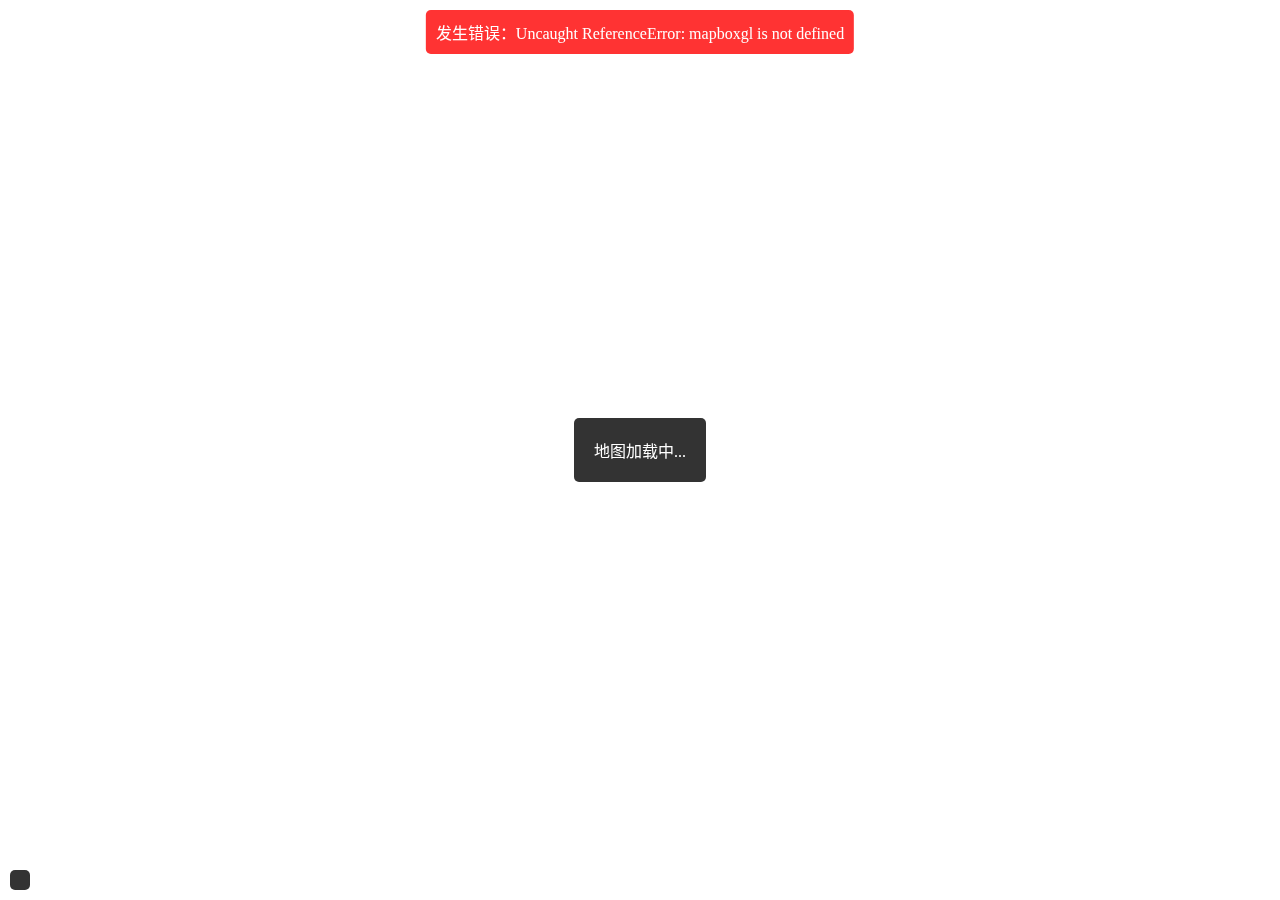
<file: 元/index.html>
<!DOCTYPE html>
<html lang="zh-CN">
<head>
    <meta charset="UTF-8">
    <meta name="viewport" content="width=device-width, initial-scale=1.0">
    <meta http-equiv="Content-Security-Policy" content="
        default-src 'self';
        script-src 'self' 'unsafe-inline' 'unsafe-eval' https://api.mapbox.com https://*.mapbox.com https://cdnjs.cloudflare.com;
        style-src 'self' 'unsafe-inline' https://api.mapbox.com https://*.mapbox.com https://cdnjs.cloudflare.com;
        img-src 'self' data: blob: https://*.mapbox.com https://api.mapbox.com https://cdnjs.cloudflare.com;
        connect-src 'self' https://*.mapbox.com https://api.mapbox.com https://events.mapbox.com wss://*.mapbox.com https://cdnjs.cloudflare.com;
        worker-src 'self' blob:;
        child-src 'self' blob:;
        frame-src 'self';
        font-src 'self' data: https://cdnjs.cloudflare.com;
    ">
    <meta http-equiv="X-Content-Type-Options" content="nosniff">
    <meta http-equiv="Cache-Control" content="no-cache, no-store, must-revalidate">
    <meta http-equiv="Pragma" content="no-cache">
    <meta http-equiv="Expires" content="0">
    <title>元朝地图 - 金陵诗歌网</title>
    <script src="https://api.mapbox.com/mapbox-gl-js/v3.12.0/mapbox-gl.js"></script>
    <link href="https://api.mapbox.com/mapbox-gl-js/v3.12.0/mapbox-gl.css" rel="stylesheet" />
    <link href="style.css" rel="stylesheet" />
</head>
<body>
    <div id="map"></div>
    <div id="loading">地图加载中...</div>
    <div id="error"></div>
    <div id="debug"></div>

    <script>
        // 定义地图特定的配置
        window.mapStyle = 'mapbox://styles/mv31n8/cmaz0qhfy006w01sw887p4gdc';
        window.mapLocations = [
            {
                name: "集庆路",
                coordinates: [118.7969, 32.0587],
                description: "元朝时期的集庆路治所，是重要的政治、文化中心"
            },
            {
                name: "江南行省",
                coordinates: [118.7867, 32.0487],
                description: "元朝时期的重要行政机构所在地"
            },
            {
                name: "科举考场",
                coordinates: [118.7767, 32.0287],
                description: "元朝时期的重要考试场所，文人雅士在此参加科举考试"
            }
        ];
    </script>
    <script src="script.js"></script>
</body>
</html>
</file>
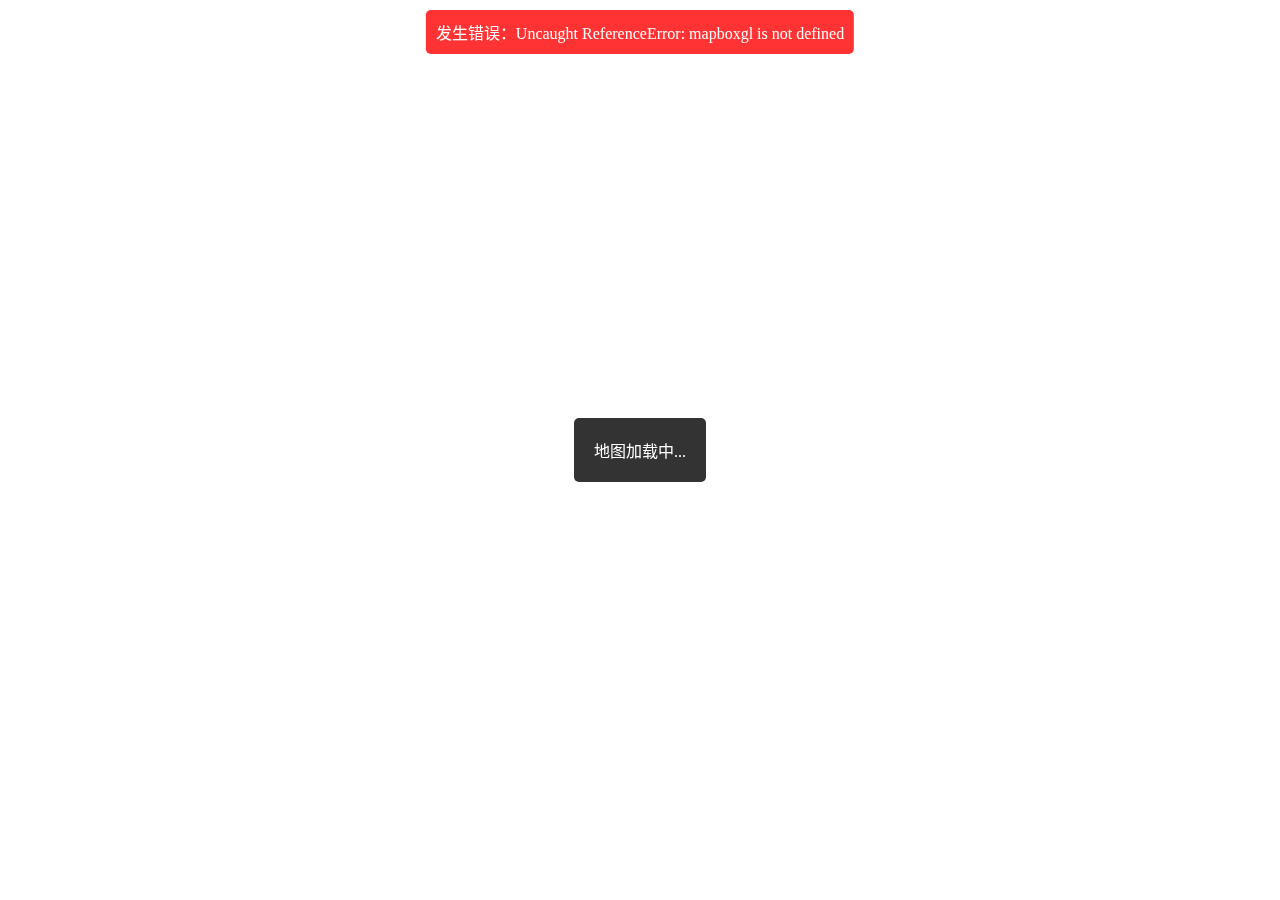
<file: 六朝/index.html>
<!DOCTYPE html>
<html lang="zh-CN">
<head>
    <meta charset="UTF-8">
    <meta name="viewport" content="width=device-width, initial-scale=1.0">
    <meta http-equiv="Content-Security-Policy" content="
        default-src 'self';
        script-src 'self' 'unsafe-inline' 'unsafe-eval' https://api.mapbox.com https://*.mapbox.com https://cdnjs.cloudflare.com;
        style-src 'self' 'unsafe-inline' https://api.mapbox.com https://*.mapbox.com https://cdnjs.cloudflare.com;
        img-src 'self' data: blob: https://*.mapbox.com https://api.mapbox.com https://cdnjs.cloudflare.com;
        connect-src 'self' https://*.mapbox.com https://api.mapbox.com https://events.mapbox.com wss://*.mapbox.com https://cdnjs.cloudflare.com;
        worker-src 'self' blob:;
        child-src 'self' blob:;
        frame-src 'self';
        font-src 'self' data: https://cdnjs.cloudflare.com;
    ">
    <meta http-equiv="X-Content-Type-Options" content="nosniff">
    <meta http-equiv="Cache-Control" content="no-cache, no-store, must-revalidate">
    <meta http-equiv="Pragma" content="no-cache">
    <meta http-equiv="Expires" content="0">
    <title>六朝地图 - 金陵诗歌网</title>
    <script src="https://api.mapbox.com/mapbox-gl-js/v3.12.0/mapbox-gl.js"></script>
    <link href="https://api.mapbox.com/mapbox-gl-js/v3.12.0/mapbox-gl.css" rel="stylesheet" />
    <link href="style.css" rel="stylesheet" />
</head>
<body>
    <div id="map"></div>
    <div id="loading">地图加载中...</div>
    <div id="error"></div>
    
    <script>
        // 定义地图特定的配置
        window.mapStyle = 'mapbox://styles/mv31n8/cmasfiebf01fz01rfa5nffpji';
        window.mapLocations = [
            {
                name: "建康城",
                coordinates: [118.7969, 32.0587],
                description: "六朝时期的都城，是当时重要的政治、文化中心"
            },
            {
                name: "石头城",
                coordinates: [118.7667, 32.0487],
                description: "六朝时期重要的军事要塞，位于长江岸边"
            },
            {
                name: "台城",
                coordinates: [118.7867, 32.0387],
                description: "六朝时期的皇宫所在地，是重要的政治中心"
            }
        ];
    </script>
    <script src="script.js"></script>
</body>
</html>
</file>
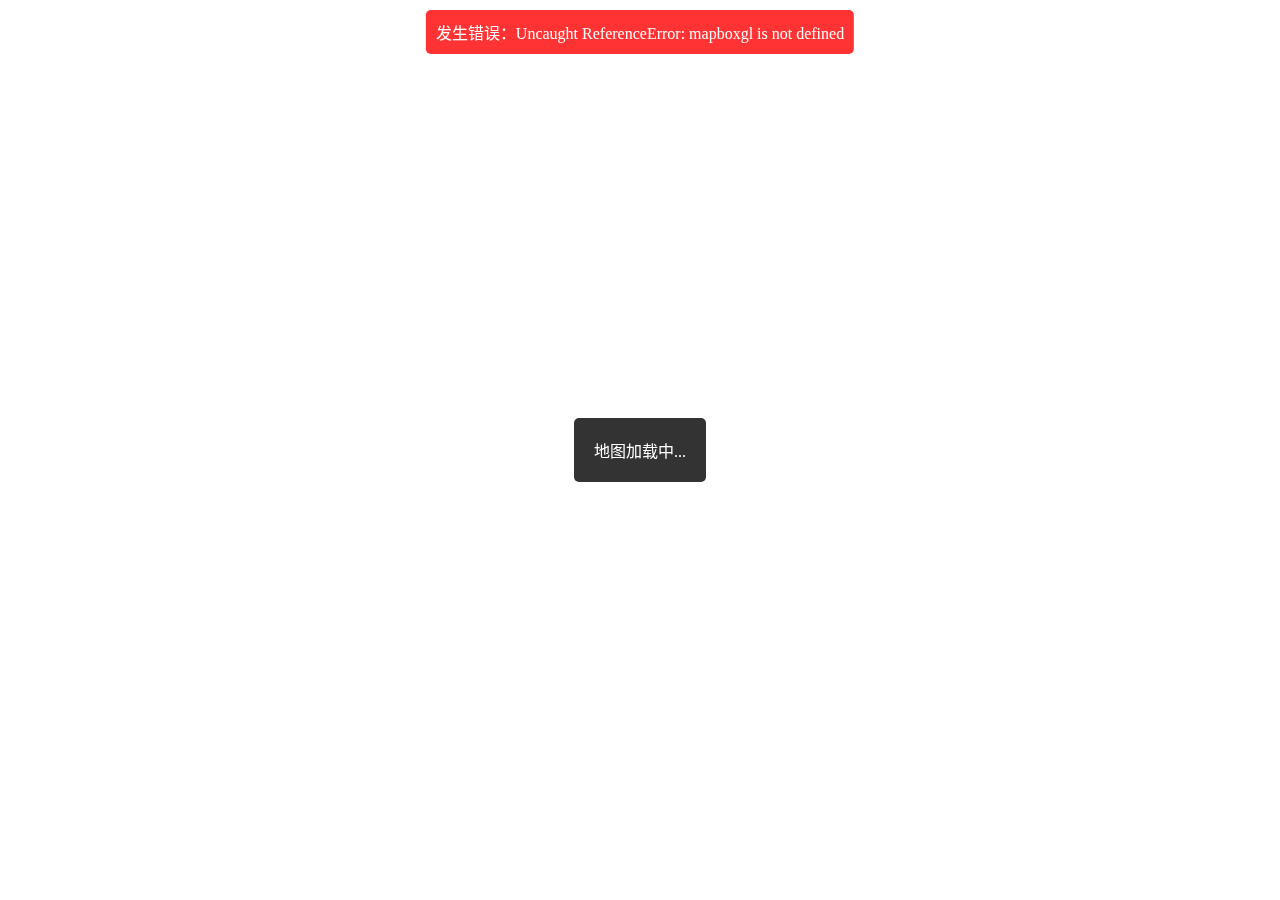
<file: 南唐/index.html>
<!DOCTYPE html>
<html lang="zh-CN">
<head>
    <meta charset="UTF-8">
    <meta name="viewport" content="width=device-width, initial-scale=1.0">
    <meta http-equiv="Content-Security-Policy" content="
        default-src 'self';
        script-src 'self' 'unsafe-inline' 'unsafe-eval' https://api.mapbox.com https://*.mapbox.com https://cdnjs.cloudflare.com https://events.mapbox.com;
        style-src 'self' 'unsafe-inline' https://api.mapbox.com https://*.mapbox.com https://cdnjs.cloudflare.com;
        img-src 'self' data: blob: https://*.mapbox.com https://api.mapbox.com https://cdnjs.cloudflare.com https://events.mapbox.com;
        connect-src 'self' https://*.mapbox.com https://api.mapbox.com https://events.mapbox.com wss://*.mapbox.com https://cdnjs.cloudflare.com;
        worker-src 'self' blob: https://*.mapbox.com;
        child-src 'self' blob:;
        frame-src 'self';
        font-src 'self' data: https://cdnjs.cloudflare.com https://*.mapbox.com;
        object-src 'none';
        base-uri 'self';
    ">
    <meta http-equiv="X-Content-Type-Options" content="nosniff">
    <meta http-equiv="Cache-Control" content="public, max-age=3600">
    <meta http-equiv="Pragma" content="cache">
    <meta http-equiv="Expires" content="3600">
    <title>南唐地图 - 金陵诗歌网</title>
    <script src="https://api.mapbox.com/mapbox-gl-js/v3.12.0/mapbox-gl.js" crossorigin="anonymous"></script>
    <link href="https://api.mapbox.com/mapbox-gl-js/v3.12.0/mapbox-gl.css" rel="stylesheet" crossorigin="anonymous" />
    <link href="style.css" rel="stylesheet" />
</head>
<body>
    <div id="map"></div>
    <div id="loading">地图加载中...</div>
    <div id="error"></div>
    
    <script>
        // 定义地图特定的配置
        window.mapStyle = 'mapbox://styles/mv31n8/cmay0ym40005f01rc16oha2oc';
        window.mapLocations = [
            {
                name: "下关江畔",
                coordinates: [118.745, 32.106],
                description: "南唐时期长江边的重要渡口，冯延巳在此写下《临江仙·秣陵江上多离别》"
            },
            {
                name: "无想寺",
                coordinates: [119.033622390573, 31.5972667078786],
                description: "南唐时期著名的佛教寺庙，韩熙载在此写下《溧水无想寺赠僧》"
            },
            {
                name: "玄武湖",
                coordinates: [118.7975, 32.0706],
                description: "南唐时期的重要湖泊，李璟在此写下《游后湖赏莲花》"
            },
            {
                name: "钟山",
                coordinates: [118.853938495504, 32.0732314315242],
                description: "南唐时期的重要山脉，徐铉在此写下《游蒋山题辛夷花寄陈奉礼》"
            }
        ];
    </script>
    <script src="script.js"></script>
</body>
</html>
</file>
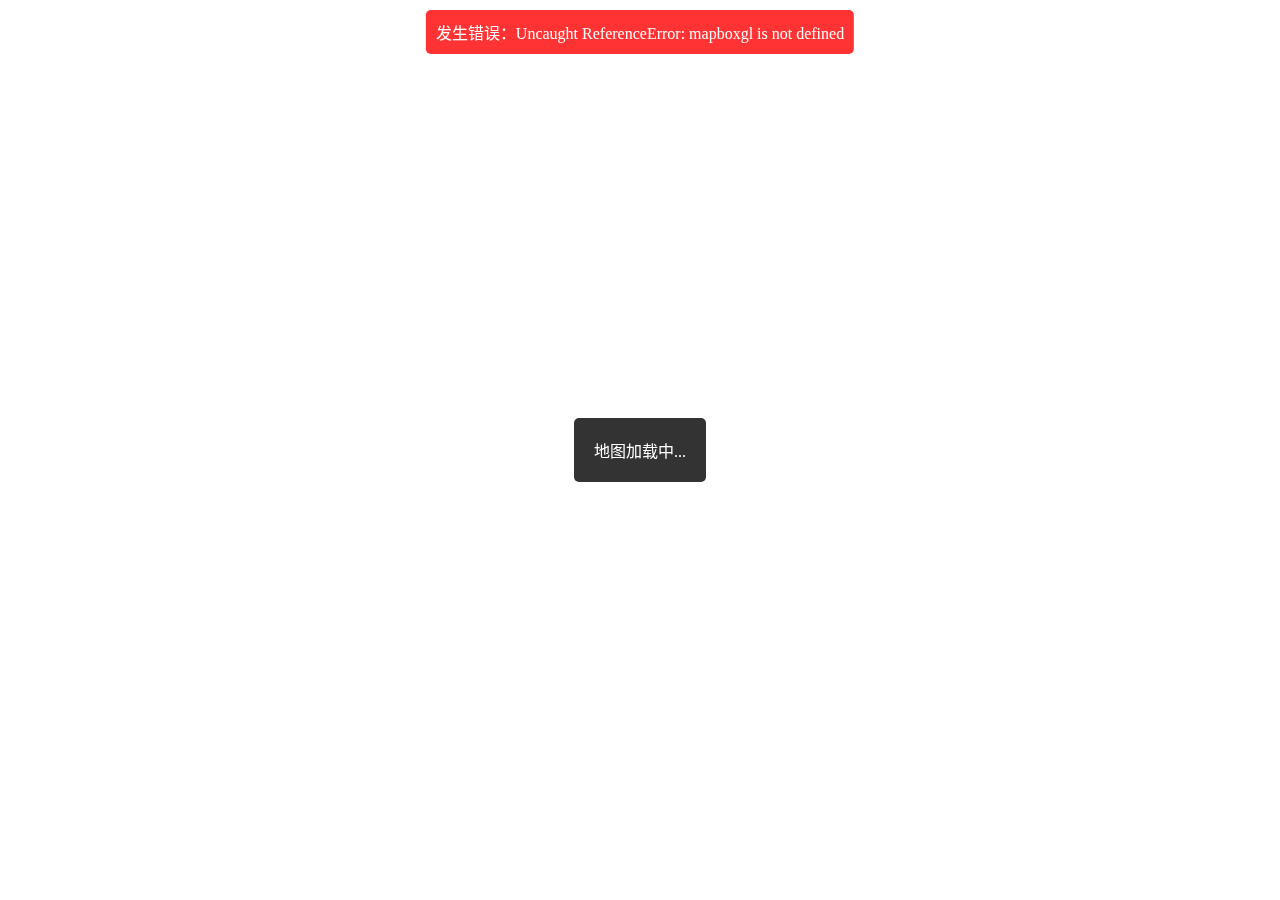
<file: 唐/index.html>
<!DOCTYPE html>
<html lang="zh-CN">
<head>
    <meta charset="UTF-8">
    <meta name="viewport" content="width=device-width, initial-scale=1.0">
    <meta http-equiv="Content-Security-Policy" content="
        default-src 'self';
        script-src 'self' 'unsafe-inline' 'unsafe-eval' https://api.mapbox.com https://*.mapbox.com https://cdnjs.cloudflare.com;
        style-src 'self' 'unsafe-inline' https://api.mapbox.com https://*.mapbox.com https://cdnjs.cloudflare.com;
        img-src 'self' data: blob: https://*.mapbox.com https://api.mapbox.com https://cdnjs.cloudflare.com;
        connect-src 'self' https://*.mapbox.com https://api.mapbox.com https://events.mapbox.com wss://*.mapbox.com https://cdnjs.cloudflare.com;
        worker-src 'self' blob:;
        child-src 'self' blob:;
        frame-src 'self';
        font-src 'self' data: https://cdnjs.cloudflare.com;
    ">
    <meta http-equiv="X-Content-Type-Options" content="nosniff">
    <meta http-equiv="Cache-Control" content="no-cache, no-store, must-revalidate">
    <meta http-equiv="Pragma" content="no-cache">
    <meta http-equiv="Expires" content="0">
    <title>唐朝地图 - 金陵诗歌网</title>
    <!-- 更新到最新版本的 Mapbox GL JS -->
    <script src="https://api.mapbox.com/mapbox-gl-js/v3.12.0/mapbox-gl.js"></script>
    <link href="https://api.mapbox.com/mapbox-gl-js/v3.12.0/mapbox-gl.css" rel="stylesheet" />
    <style>
        * { margin: 0; padding: 0; box-sizing: border-box; }
        html, body { width: 100%; height: 100%; overflow: hidden; }
        #map { width: 100%; height: 100%; }
        #loading {
            position: fixed;
            top: 50%;
            left: 50%;
            transform: translate(-50%, -50%);
            background: rgba(0, 0, 0, 0.8);
            color: white;
            padding: 20px;
            border-radius: 5px;
            z-index: 1000;
            display: none;
        }
        #error {
            position: fixed;
            top: 10px;
            left: 50%;
            transform: translateX(-50%);
            background: rgba(255, 0, 0, 0.8);
            color: white;
            padding: 10px;
            border-radius: 5px;
            z-index: 1000;
            display: none;
            max-width: 80%;
            text-align: center;
        }
    </style>
</head>
<body>
    <div id="map"></div>
    <div id="loading">地图加载中...</div>
    <div id="error"></div>
    <script>
        let map = null;
        let styleLoaded = false;
        let markersAdded = false;

        // 显示加载状态
        document.getElementById('loading').style.display = 'block';

        // 错误处理
        window.onerror = function(msg, url, lineNo, columnNo, error) {
            const errorMsg = `Error: ${msg}\nURL: ${url}\nLine: ${lineNo}\nColumn: ${columnNo}\nError object: ${JSON.stringify(error)}`;
            console.error(errorMsg);
            showError('发生错误：' + msg);
            return false;
        };

        function showError(message) {
            const errorDiv = document.getElementById('error');
            errorDiv.textContent = message;
            errorDiv.style.display = 'block';
            setTimeout(() => {
                errorDiv.style.display = 'none';
            }, 5000);
        }

        // Mapbox 访问令牌
        const mapboxToken = 'pk.eyJ1IjoibXYzMW44IiwiYSI6ImNtYnZzeTU3YTB2MWoyaXMzeHh1eGRwMWIifQ.zkbOTtGpXKD1Wl3EZBli_g';
        mapboxgl.accessToken = mapboxToken;

        // 定义南京区域边界
        const nanjingBounds = [
            [118.35, 31.14], // 西南角坐标
            [119.23, 32.37]  // 东北角坐标
        ];

        // 添加标记点
        function addMarkers() {
            if (markersAdded || !map || !styleLoaded) {
                return;
            }

            const locations = [
                {
                    name: "唐朝金陵城",
                    coordinates: [118.7969, 32.0587],
                    description: "唐朝时期的金陵城，是重要的政治、经济、文化中心"
                },
                {
                    name: "石头城",
                    coordinates: [118.7467, 32.0617],
                    description: "唐朝时期的军事要塞，位于长江南岸"
                },
                {
                    name: "玄武湖",
                    coordinates: [118.7867, 32.0787],
                    description: "唐朝时期的重要水系，文人雅士常在此游览"
                }
            ];

            try {
                locations.forEach(location => {
                    const el = document.createElement('div');
                    el.className = 'marker';
                    el.style.width = '20px';
                    el.style.height = '20px';
                    el.style.backgroundColor = '#e74c3c';
                    el.style.borderRadius = '50%';
                    el.style.border = '2px solid #fff';
                    el.style.cursor = 'pointer';
                    el.style.boxShadow = '0 2px 5px rgba(0,0,0,0.2)';

                    new mapboxgl.Marker(el)
                        .setLngLat(location.coordinates)
                        .setPopup(new mapboxgl.Popup({ offset: 25 })
                            .setHTML(`<h3>${location.name}</h3><p>${location.description}</p>`))
                        .addTo(map);
                });
                markersAdded = true;
            } catch (error) {
                showError('添加标记点失败');
            }
        }

        // 初始化地图
        function initMap() {
            try {
                map = new mapboxgl.Map({
                    container: 'map',
                    style: 'mapbox://styles/mapbox/streets-v12',
                    center: [118.7969, 32.0587],
                    zoom: 12,
                    minZoom: 10,
                    maxZoom: 16,
                    maxBounds: nanjingBounds,
                    attributionControl: false,
                    antialias: true,
                    failIfMajorPerformanceCaveat: false
                });

                // 添加导航控件
                map.addControl(new mapboxgl.NavigationControl({
                    showCompass: false,
                    showZoom: true,
                    visualizePitch: false
                }), 'bottom-right');

                // 地图加载事件
                map.on('load', () => {
                    document.getElementById('loading').style.display = 'none';
                    
                    // 监听样式加载事件
                    map.on('style.load', () => {
                        styleLoaded = true;
                        addMarkers();
                    });

                    map.on('style.error', (e) => {
                        showError('样式加载失败，使用默认样式');
                    });

                    // 设置自定义样式
                    try {
                        map.setStyle('mapbox://styles/mv31n8/cmay39lgt00zy01s56c1q96so');
                    } catch (error) {
                        showError('设置自定义样式失败');
                    }
                });

                // 错误事件监听
                map.on('error', (e) => {
                    const errorMsg = e.error ? e.error.message : '未知错误';
                    if (!errorMsg.includes('Style is not done loading')) {
                        showError('地图错误：' + errorMsg);
                    }
                });

                // 添加地图状态检查
                setInterval(() => {
                    if (map && !map.loaded()) {
                    }
                }, 5000);

            } catch (error) {
                showError('地图初始化失败：' + error.message);
            }
        }

        // 启动地图初始化
        initMap();

        // 检查坐标是否在边界内
        function isWithinBounds(point, bounds) {
            return point.lng >= bounds[0][0] && point.lng <= bounds[1][0] &&
                   point.lat >= bounds[0][1] && point.lat <= bounds[1][1];
        }
    </script>
</body>
</html>
</file>
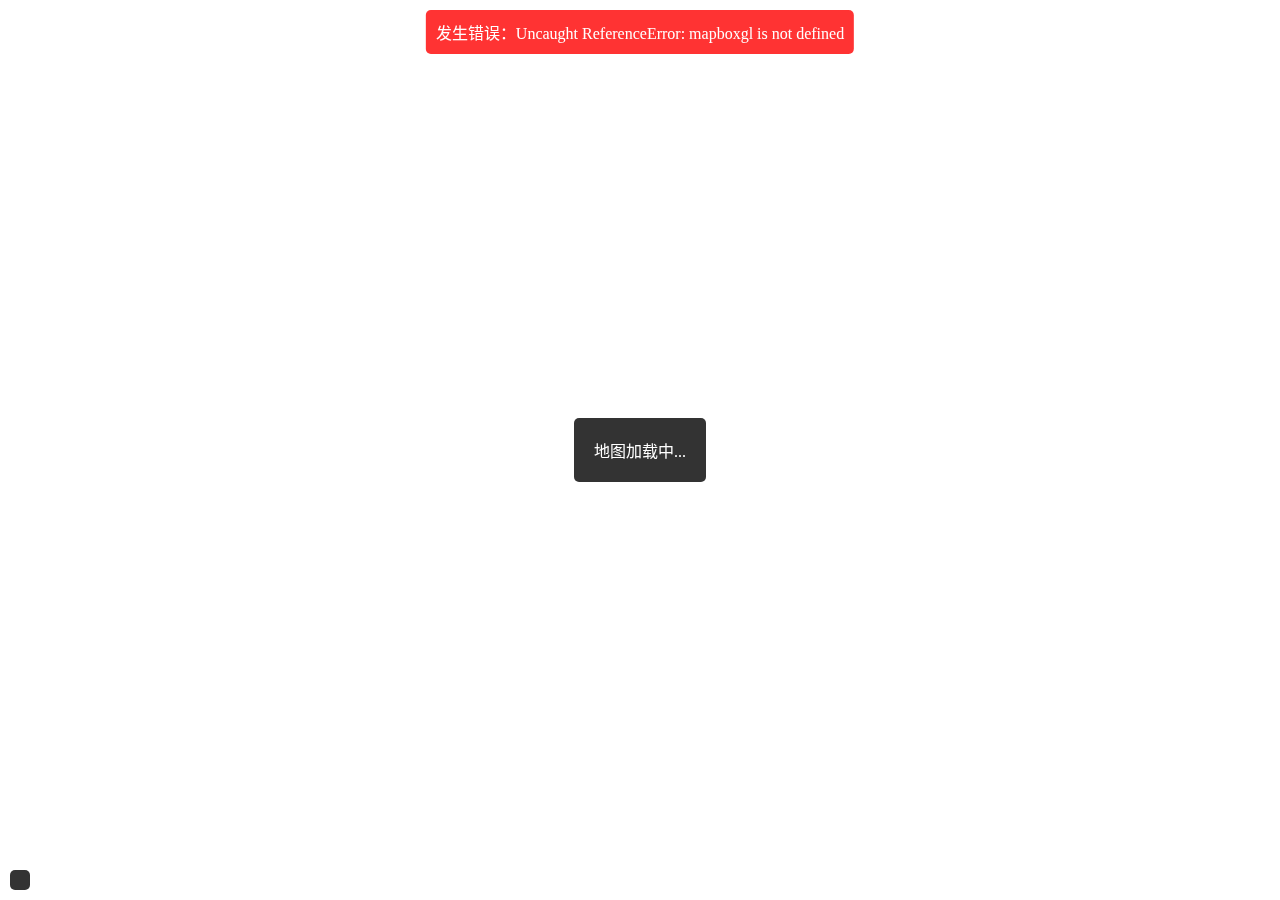
<file: 宋/index.html>
<!DOCTYPE html>
<html lang="zh-CN">
<head>
    <meta charset="UTF-8">
    <meta name="viewport" content="width=device-width, initial-scale=1.0">
    <meta http-equiv="Content-Security-Policy" content="
        default-src 'self';
        script-src 'self' 'unsafe-inline' 'unsafe-eval' https://api.mapbox.com https://*.mapbox.com https://cdnjs.cloudflare.com;
        style-src 'self' 'unsafe-inline' https://api.mapbox.com https://*.mapbox.com https://cdnjs.cloudflare.com;
        img-src 'self' data: blob: https://*.mapbox.com https://api.mapbox.com https://cdnjs.cloudflare.com;
        connect-src 'self' https://*.mapbox.com https://api.mapbox.com https://events.mapbox.com wss://*.mapbox.com https://cdnjs.cloudflare.com;
        worker-src 'self' blob:;
        child-src 'self' blob:;
        frame-src 'self';
        font-src 'self' data: https://cdnjs.cloudflare.com;
    ">
    <meta http-equiv="X-Content-Type-Options" content="nosniff">
    <meta http-equiv="Cache-Control" content="no-cache, no-store, must-revalidate">
    <meta http-equiv="Pragma" content="no-cache">
    <meta http-equiv="Expires" content="0">
    <title>宋朝地图 - 金陵诗歌网</title>
    <script src="https://api.mapbox.com/mapbox-gl-js/v3.12.0/mapbox-gl.js"></script>
    <link href="https://api.mapbox.com/mapbox-gl-js/v3.12.0/mapbox-gl.css" rel="stylesheet" />
    <link href="style.css" rel="stylesheet" />
</head>
<body>
    <div id="map"></div>
    <div id="loading">地图加载中...</div>
    <div id="error"></div>
    <div id="debug"></div>

    <script>
        // 定义地图特定的配置
        window.mapStyle = 'mapbox://styles/mv31n8/cmaz05wg2006t01sw69ar2k7m';
        window.mapLocations = [
            {
                name: "建康府",
                coordinates: [118.7969, 32.0587],
                description: "宋朝时期的建康府治所，是重要的政治、文化中心"
            },
            {
                name: "石头城",
                coordinates: [118.7667, 32.0487],
                description: "宋朝时期的重要军事要塞，位于长江岸边"
            },
            {
                name: "秦淮河",
                coordinates: [118.7767, 32.0287],
                description: "宋朝时期重要的商业和文化区域，文人雅士常在此吟诗作对"
            }
        ];
    </script>
    <script src="script.js"></script>
</body>
</html>
</file>
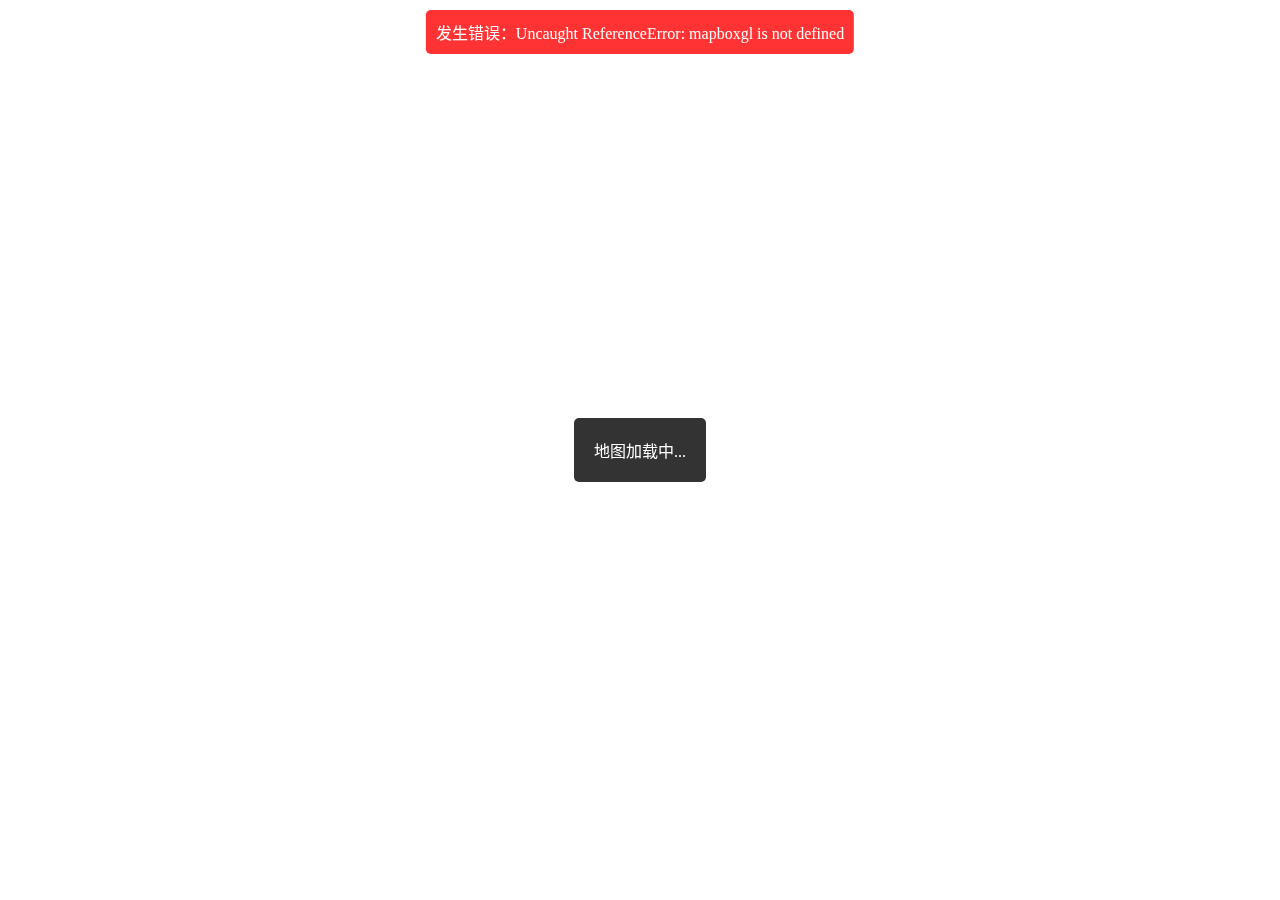
<file: 明/index.html>
<!DOCTYPE html>
<html lang="zh-CN">
<head>
    <meta charset="UTF-8">
    <meta name="viewport" content="width=device-width, initial-scale=1.0">
    <meta http-equiv="Content-Security-Policy" content="
        default-src 'self';
        script-src 'self' 'unsafe-inline' 'unsafe-eval' https://api.mapbox.com https://*.mapbox.com https://cdnjs.cloudflare.com https://events.mapbox.com;
        style-src 'self' 'unsafe-inline' https://api.mapbox.com https://*.mapbox.com https://cdnjs.cloudflare.com;
        img-src 'self' data: blob: https://*.mapbox.com https://api.mapbox.com https://cdnjs.cloudflare.com https://events.mapbox.com;
        connect-src 'self' https://*.mapbox.com https://api.mapbox.com https://events.mapbox.com wss://*.mapbox.com https://cdnjs.cloudflare.com;
        worker-src 'self' blob: https://*.mapbox.com;
        child-src 'self' blob:;
        frame-src 'self';
        font-src 'self' data: https://cdnjs.cloudflare.com https://*.mapbox.com;
        object-src 'none';
        base-uri 'self';
    ">
    <meta http-equiv="X-Content-Type-Options" content="nosniff">
    <meta http-equiv="Cache-Control" content="public, max-age=3600">
    <meta http-equiv="Pragma" content="cache">
    <meta http-equiv="Expires" content="3600">
    <title>明朝地图 - 金陵诗歌网</title>
    <script src="https://api.mapbox.com/mapbox-gl-js/v3.12.0/mapbox-gl.js" crossorigin="anonymous"></script>
    <link href="https://api.mapbox.com/mapbox-gl-js/v3.12.0/mapbox-gl.css" rel="stylesheet" crossorigin="anonymous" />
    <link href="style.css" rel="stylesheet" />
</head>
<body>
    <div id="map"></div>
    <div id="loading">地图加载中...</div>
    <div id="error"></div>
    
    <script>
        // 定义地图特定的配置
        window.mapStyle = 'mapbox://styles/mv31n8/cmaz12jms00jn01rf716j3ynx';
        window.mapLocations = [
            {
                name: "上新河",
                coordinates: [118.7231, 32.0257],
                description: "明代重要水系，陈复在此写下《上新河待风》"
            },
            {
                name: "牛首山",
                coordinates: [118.7457, 31.9136],
                description: "明代名山，陈沂在此写下《经牛头山寺》"
            }
        ];
    </script>
    <script src="script.js"></script>
</body>
</html>
</file>
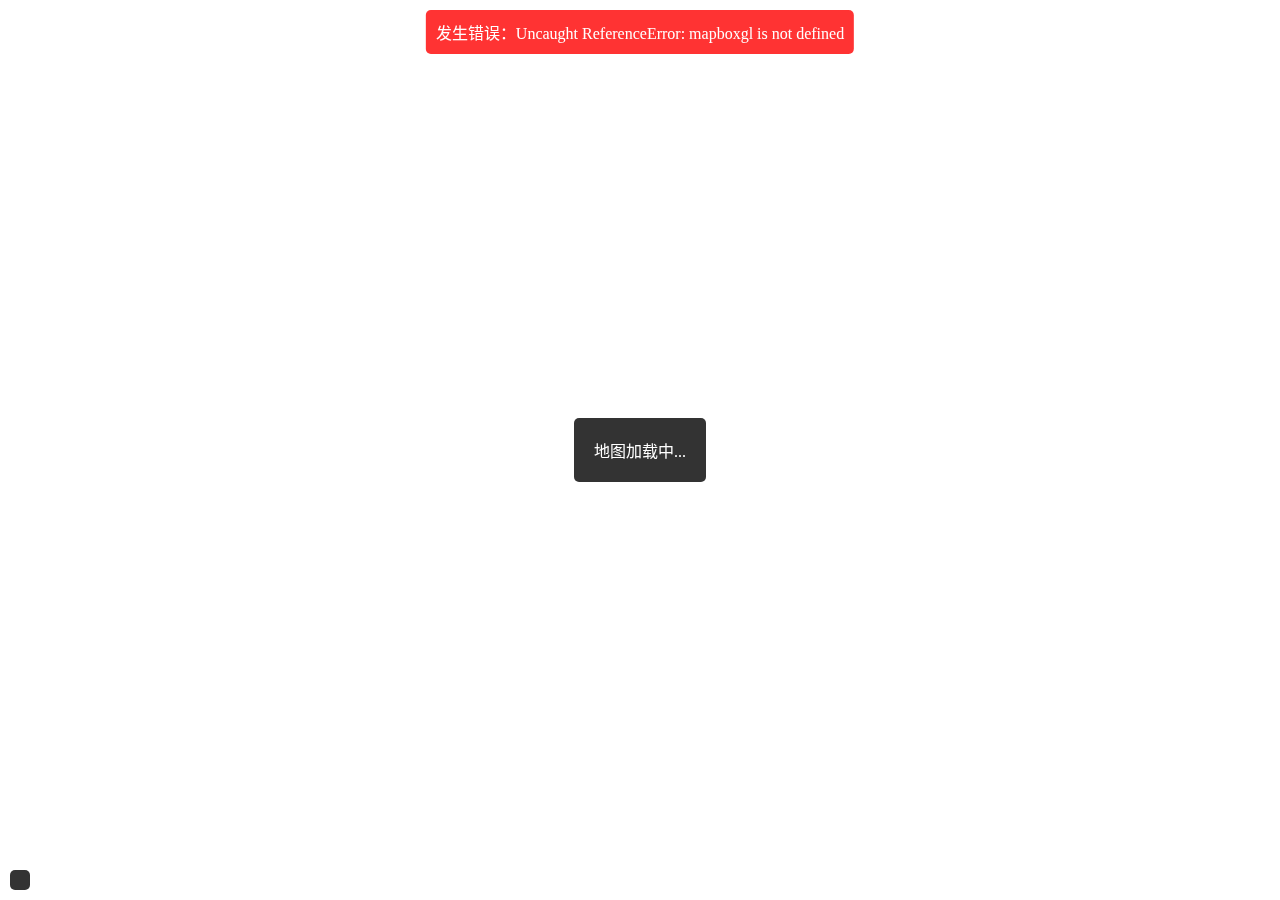
<file: 清/index.html>
<!DOCTYPE html>
<html lang="zh-CN">
<head>
    <meta charset="UTF-8">
    <meta name="viewport" content="width=device-width, initial-scale=1.0">
    <meta http-equiv="Content-Security-Policy" content="
        default-src 'self';
        script-src 'self' 'unsafe-inline' 'unsafe-eval' https://api.mapbox.com https://*.mapbox.com https://cdnjs.cloudflare.com;
        style-src 'self' 'unsafe-inline' https://api.mapbox.com https://*.mapbox.com https://cdnjs.cloudflare.com;
        img-src 'self' data: blob: https://*.mapbox.com https://api.mapbox.com https://cdnjs.cloudflare.com;
        connect-src 'self' https://*.mapbox.com https://api.mapbox.com https://events.mapbox.com wss://*.mapbox.com https://cdnjs.cloudflare.com;
        worker-src 'self' blob:;
        child-src 'self' blob:;
        frame-src 'self';
        font-src 'self' data: https://cdnjs.cloudflare.com;
    ">
    <meta http-equiv="X-Content-Type-Options" content="nosniff">
    <meta http-equiv="Cache-Control" content="no-cache, no-store, must-revalidate">
    <meta http-equiv="Pragma" content="no-cache">
    <meta http-equiv="Expires" content="0">
    <title>清朝地图 - 金陵诗歌网</title>
    <script src="https://api.mapbox.com/mapbox-gl-js/v3.12.0/mapbox-gl.js"></script>
    <link href="https://api.mapbox.com/mapbox-gl-js/v3.12.0/mapbox-gl.css" rel="stylesheet" />
    <link href="style.css" rel="stylesheet" />
</head>
<body>
    <div id="map"></div>
    <div id="loading">地图加载中...</div>
    <div id="error"></div>
    <div id="debug"></div>

    <script>
        // 定义地图特定的配置
        window.mapStyle = 'mapbox://styles/mv31n8/cmaz1a2x6006z01sw0bkue1u1';
        window.mapLocations = [
            {
                name: "江宁府",
                coordinates: [118.7969, 32.0587],
                description: "清朝时期的江宁府治所，是重要的政治、文化中心"
            },
            {
                name: "两江总督府",
                coordinates: [118.7867, 32.0487],
                description: "清朝时期的重要行政机构所在地，管辖江苏、安徽、江西三省"
            },
            {
                name: "江南贡院",
                coordinates: [118.7767, 32.0287],
                description: "清朝时期重要的科举考场，是江南地区最大的考试场所"
            }
        ];
    </script>
    <script src="script.js"></script>
</body>
</html>
</file>
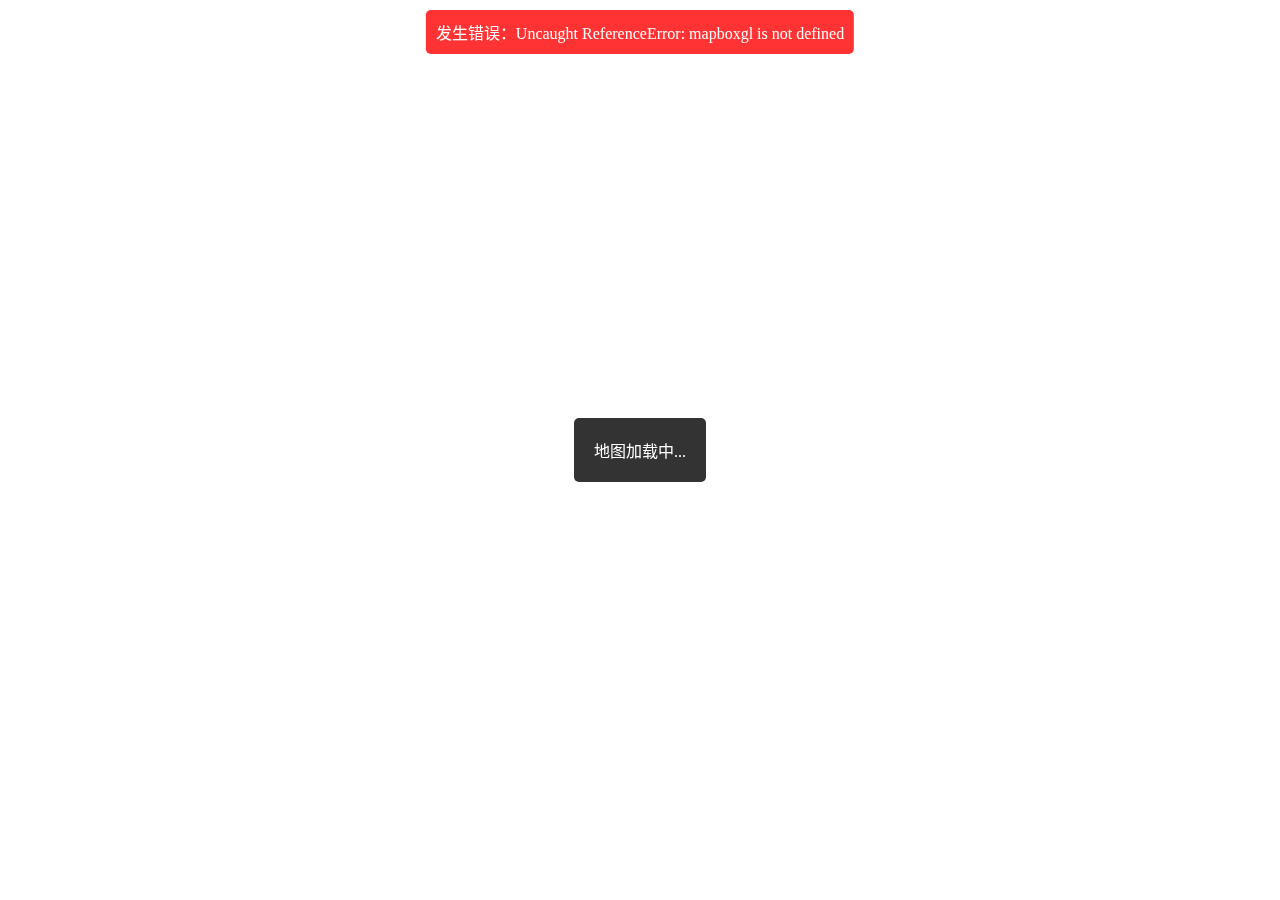
<file: 现当代/index.html>
<!DOCTYPE html>
<html lang="zh-CN">
<head>
    <meta charset="UTF-8">
    <meta name="viewport" content="width=device-width, initial-scale=1.0">
    <meta http-equiv="Content-Security-Policy" content="
        default-src 'self';
        script-src 'self' 'unsafe-inline' 'unsafe-eval' https://api.mapbox.com https://*.mapbox.com https://cdnjs.cloudflare.com https://events.mapbox.com;
        style-src 'self' 'unsafe-inline' https://api.mapbox.com https://*.mapbox.com https://cdnjs.cloudflare.com;
        img-src 'self' data: blob: https://*.mapbox.com https://api.mapbox.com https://cdnjs.cloudflare.com https://events.mapbox.com;
        connect-src 'self' https://*.mapbox.com https://api.mapbox.com https://events.mapbox.com wss://*.mapbox.com https://cdnjs.cloudflare.com;
        worker-src 'self' blob: https://*.mapbox.com;
        child-src 'self' blob:;
        frame-src 'self';
        font-src 'self' data: https://cdnjs.cloudflare.com https://*.mapbox.com;
        object-src 'none';
        base-uri 'self';
    ">
    <meta http-equiv="X-Content-Type-Options" content="nosniff">
    <meta http-equiv="Cache-Control" content="public, max-age=3600">
    <meta http-equiv="Pragma" content="cache">
    <meta http-equiv="Expires" content="3600">
    <title>现当代地图 - 金陵诗歌网</title>
    <script src="https://api.mapbox.com/mapbox-gl-js/v3.12.0/mapbox-gl.js" crossorigin="anonymous"></script>
    <link href="https://api.mapbox.com/mapbox-gl-js/v3.12.0/mapbox-gl.css" rel="stylesheet" crossorigin="anonymous" />
    <link href="style.css" rel="stylesheet" />
</head>
<body>
    <div id="map"></div>
    <div id="loading">地图加载中...</div>
    <div id="error"></div>
    
    <script>
        // 定义地图特定的配置
        window.mapStyle = 'mapbox://styles/mv31n8/cmaz1iahj00jq01rfeu0j04b6';
        window.mapLocations = [
            {
                name: "南京",
                coordinates: [118.7969, 32.0587],
                description: "现代南京市的中心区域，是重要的政治、经济、文化中心"
            },
            {
                name: "石头城",
                coordinates: [118.7547, 32.0509],
                description: "现代南京重要的历史遗迹，是著名的旅游景点"
            }
        ];
    </script>
    <script src="script.js"></script>
</body>
</html>
</file>
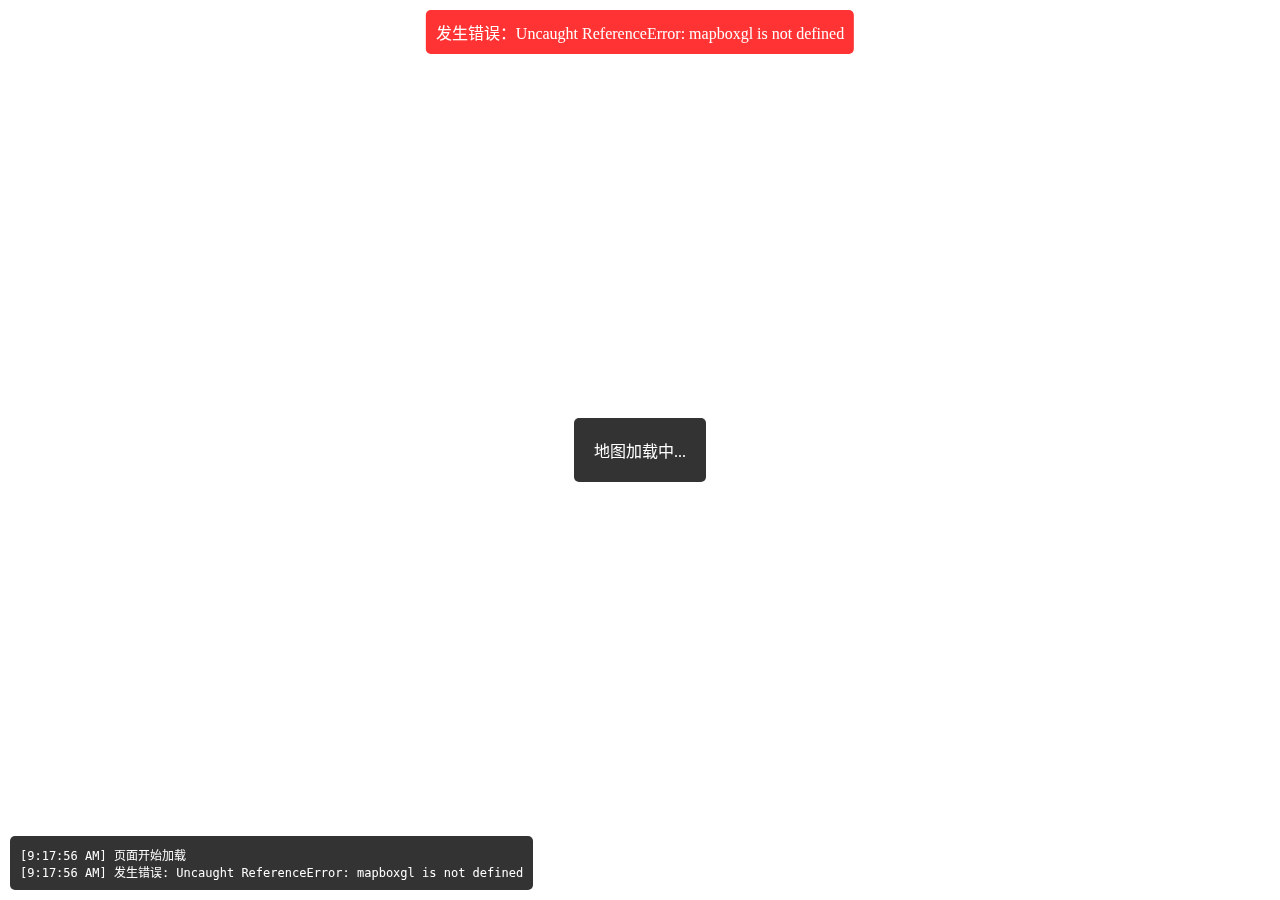
<file: 现当代/modern-map.html>
<!DOCTYPE html>
<html lang="zh-CN">
<head>
    <meta charset="UTF-8">
    <meta name="viewport" content="width=device-width, initial-scale=1.0">
    <meta http-equiv="Content-Security-Policy" content="
        default-src 'self';
        script-src 'self' 'unsafe-inline' 'unsafe-eval' https://api.mapbox.com https://*.mapbox.com https://cdnjs.cloudflare.com;
        style-src 'self' 'unsafe-inline' https://api.mapbox.com https://*.mapbox.com https://cdnjs.cloudflare.com;
        img-src 'self' data: blob: https://*.mapbox.com https://api.mapbox.com https://cdnjs.cloudflare.com;
        connect-src 'self' https://*.mapbox.com https://api.mapbox.com https://events.mapbox.com wss://*.mapbox.com https://cdnjs.cloudflare.com;
        worker-src 'self' blob:;
        child-src 'self' blob:;
        frame-src 'self';
        font-src 'self' data: https://cdnjs.cloudflare.com;
    ">
    <meta http-equiv="X-Content-Type-Options" content="nosniff">
    <meta http-equiv="Cache-Control" content="no-cache, no-store, must-revalidate">
    <meta http-equiv="Pragma" content="no-cache">
    <meta http-equiv="Expires" content="0">
    <title>现当代地图 - 金陵诗歌网</title>
    <!-- 更新到最新版本的 Mapbox GL JS -->
    <script src="https://api.mapbox.com/mapbox-gl-js/v3.12.0/mapbox-gl.js"></script>
    <link href="https://api.mapbox.com/mapbox-gl-js/v3.12.0/mapbox-gl.css" rel="stylesheet" />
    <style>
        * { margin: 0; padding: 0; box-sizing: border-box; }
        html, body { width: 100%; height: 100%; overflow: hidden; }
        #map { width: 100%; height: 100%; }
        #loading {
            position: fixed;
            top: 50%;
            left: 50%;
            transform: translate(-50%, -50%);
            background: rgba(0, 0, 0, 0.8);
            color: white;
            padding: 20px;
            border-radius: 5px;
            z-index: 1000;
            display: none;
        }
        #error {
            position: fixed;
            top: 10px;
            left: 50%;
            transform: translateX(-50%);
            background: rgba(255, 0, 0, 0.8);
            color: white;
            padding: 10px;
            border-radius: 5px;
            z-index: 1000;
            display: none;
            max-width: 80%;
            text-align: center;
        }
        #debug {
            position: fixed;
            bottom: 10px;
            left: 10px;
            background: rgba(0, 0, 0, 0.8);
            color: white;
            padding: 10px;
            border-radius: 5px;
            z-index: 1000;
            font-family: monospace;
            font-size: 12px;
            max-width: 80%;
            max-height: 200px;
            overflow: auto;
        }
    </style>
</head>
<body>
    <div id="map"></div>
    <div id="loading">地图加载中...</div>
    <div id="error"></div>
    <div id="debug"></div>
    <script>
        let map = null;
        let styleLoaded = false;
        let markersAdded = false;

        // 调试信息显示函数
        function debugLog(message) {
            const debugDiv = document.getElementById('debug');
            const timestamp = new Date().toLocaleTimeString();
            debugDiv.innerHTML += `<div>[${timestamp}] ${message}</div>`;
            console.log(message);
        }

        // 显示加载状态
        document.getElementById('loading').style.display = 'block';
        debugLog('页面开始加载');

        // 错误处理
        window.onerror = function(msg, url, lineNo, columnNo, error) {
            const errorMsg = `Error: ${msg}\nURL: ${url}\nLine: ${lineNo}\nColumn: ${columnNo}\nError object: ${JSON.stringify(error)}`;
            console.error(errorMsg);
            debugLog(`发生错误: ${msg}`);
            showError('发生错误：' + msg);
            return false;
        };

        function showError(message) {
            const errorDiv = document.getElementById('error');
            errorDiv.textContent = message;
            errorDiv.style.display = 'block';
            setTimeout(() => {
                errorDiv.style.display = 'none';
            }, 5000);
        }

        // Mapbox 访问令牌
        const mapboxToken = 'pk.eyJ1IjoibXYzMW44IiwiYSI6ImNtYnZzeTU3YTB2MWoyaXMzeHh1eGRwMWIifQ.zkbOTtGpXKD1Wl3EZBli_g';
        mapboxgl.accessToken = mapboxToken;
        debugLog('设置 Mapbox token');

        // 定义南京区域边界
        const nanjingBounds = [
            [118.35, 31.14], // 西南角坐标
            [119.23, 32.37]  // 东北角坐标
        ];

        // 添加标记点
        function addMarkers() {
            if (markersAdded || !map || !styleLoaded) {
                debugLog('跳过添加标记点：地图未就绪或标记点已添加');
                return;
            }

            debugLog('开始添加标记点');
            const locations = [
                {
                    name: "南京市中心",
                    coordinates: [118.7969, 32.0587],
                    description: "现代南京市的中心区域，是重要的政治、经济、文化中心"
                },
                {
                    name: "夫子庙秦淮河",
                    coordinates: [118.7867, 32.0287],
                    description: "现代南京重要的文化旅游区，是著名的历史文化街区"
                },
                {
                    name: "中山陵",
                    coordinates: [118.8367, 32.0587],
                    description: "现代南京重要的历史纪念建筑，是著名的旅游景点"
                }
            ];

            try {
                locations.forEach(location => {
                    const el = document.createElement('div');
                    el.className = 'marker';
                    el.style.width = '20px';
                    el.style.height = '20px';
                    el.style.backgroundColor = '#e74c3c';
                    el.style.borderRadius = '50%';
                    el.style.border = '2px solid #fff';
                    el.style.cursor = 'pointer';
                    el.style.boxShadow = '0 2px 5px rgba(0,0,0,0.2)';

                    new mapboxgl.Marker(el)
                        .setLngLat(location.coordinates)
                        .setPopup(new mapboxgl.Popup({ offset: 25 })
                            .setHTML(`<h3>${location.name}</h3><p>${location.description}</p>`))
                        .addTo(map);
                });
                markersAdded = true;
                debugLog('标记点添加完成');
            } catch (error) {
                debugLog('添加标记点时发生错误: ' + error.message);
                showError('添加标记点失败');
            }
        }

        // 初始化地图
        function initMap() {
            try {
                debugLog('开始初始化地图');
                map = new mapboxgl.Map({
                    container: 'map',
                    style: 'mapbox://styles/mapbox/streets-v12',
                    center: [118.7969, 32.0587],
                    zoom: 12,
                    minZoom: 10,
                    maxZoom: 16,
                    maxBounds: nanjingBounds,
                    attributionControl: false,
                    antialias: true,
                    failIfMajorPerformanceCaveat: false
                });

                // 添加导航控件
                map.addControl(new mapboxgl.NavigationControl({
                    showCompass: false,
                    showZoom: true,
                    visualizePitch: false
                }), 'bottom-right');
                debugLog('导航控件添加完成');

                // 地图加载事件
                map.on('load', () => {
                    debugLog('地图基础样式加载成功');
                    document.getElementById('loading').style.display = 'none';
                    
                    // 监听样式加载事件
                    map.on('style.load', () => {
                        debugLog('样式加载成功');
                        styleLoaded = true;
                        addMarkers();
                    });

                    map.on('style.error', (e) => {
                        const errorMsg = e.error ? e.error.message : '未知错误';
                        debugLog('样式加载失败: ' + errorMsg);
                        showError('样式加载失败，使用默认样式');
                    });

                    // 设置自定义样式
                    try {
                        map.setStyle('mapbox://styles/mv31n8/cmaz1iahj00jq01rfeu0j04b6');
                        debugLog('开始加载自定义样式');
                    } catch (error) {
                        debugLog('设置自定义样式时发生错误: ' + error.message);
                        showError('设置自定义样式失败');
                    }
                });

                // 错误事件监听
                map.on('error', (e) => {
                    const errorMsg = e.error ? e.error.message : '未知错误';
                    debugLog('地图错误: ' + errorMsg);
                    if (!errorMsg.includes('Style is not done loading')) {
                        showError('地图错误：' + errorMsg);
                    }
                });

                // 添加地图状态检查
                setInterval(() => {
                    if (map && !map.loaded()) {
                        debugLog('地图加载状态检查：未完成加载');
                    }
                }, 5000);

            } catch (error) {
                debugLog('地图初始化失败: ' + error.message);
                showError('地图初始化失败：' + error.message);
            }
        }

        // 启动地图初始化
        initMap();

        // 检查坐标是否在边界内
        function isWithinBounds(point, bounds) {
            return point.lng >= bounds[0][0] && point.lng <= bounds[1][0] &&
                   point.lat >= bounds[0][1] && point.lat <= bounds[1][1];
        }
    </script>
</body>
</html>
</file>
<file: 元/style.css>
* { 
    margin: 0; 
    padding: 0; 
    box-sizing: border-box; 
}

html, body { 
    width: 100%; 
    height: 100%; 
    overflow: hidden; 
}

#map { 
    width: 100%; 
    height: 100%; 
}

#loading {
    position: fixed;
    top: 50%;
    left: 50%;
    transform: translate(-50%, -50%);
    background: rgba(0, 0, 0, 0.8);
    color: white;
    padding: 20px;
    border-radius: 5px;
    z-index: 1000;
    display: none;
}

#error {
    position: fixed;
    top: 10px;
    left: 50%;
    transform: translateX(-50%);
    background: rgba(255, 0, 0, 0.8);
    color: white;
    padding: 10px;
    border-radius: 5px;
    z-index: 1000;
    display: none;
    max-width: 80%;
    text-align: center;
}

#debug {
    position: fixed;
    bottom: 10px;
    left: 10px;
    background: rgba(0, 0, 0, 0.8);
    color: white;
    padding: 10px;
    border-radius: 5px;
    z-index: 1000;
    font-family: monospace;
    font-size: 12px;
    max-width: 80%;
    max-height: 200px;
    overflow: auto;
}

.marker {
    width: 20px;
    height: 20px;
    background-color: #e74c3c;
    border-radius: 50%;
    border: 2px solid #fff;
    cursor: pointer;
    box-shadow: 0 2px 5px rgba(0,0,0,0.2);
}

.poem-marker {
    width: 24px;
    height: 24px;
    background: linear-gradient(135deg, #2B3D41 0%, #94A89A 100%);
    border-radius: 50%;
    border: 3px solid #fff;
    cursor: pointer;
    box-shadow: 0 3px 8px rgba(0,0,0,0.3);
    transition: opacity 0.2s ease, box-shadow 0.2s ease;
    position: relative;
    z-index: 100;
    will-change: opacity;
}

.poem-marker:hover {
    box-shadow: 0 5px 15px rgba(0,0,0,0.4);
    opacity: 0.8;
}

.poem-marker::after {
    content: '';
    position: absolute;
    top: 50%;
    left: 50%;
    transform: translate(-50%, -50%);
    width: 8px;
    height: 8px;
    background: #fff;
    border-radius: 50%;
}

/* 标记点容器样式 */
.marker-container {
    display: flex;
    flex-direction: column;
    align-items: center;
    position: relative;
}

/* 地点名称标注样式 */
.location-label {
    font-size: 11px;
    font-weight: 500;
    color: #2B3D41;
    margin-top: 4px;
    text-align: center;
    white-space: nowrap;
    text-shadow: 
        -1px -1px 0 #fff,
        1px -1px 0 #fff,
        -1px 1px 0 #fff,
        1px 1px 0 #fff,
        0 -1px 0 #fff,
        0 1px 0 #fff,
        -1px 0 0 #fff,
        1px 0 0 #fff;
    pointer-events: none;
    user-select: none;
}

.mapboxgl-popup {
    max-width: 300px;
}

.mapboxgl-popup-content {
    padding: 15px;
    border-radius: 8px;
}

.mapboxgl-popup-content h3 {
    margin: 0 0 10px 0;
    color: #333;
    font-size: 16px;
}

.mapboxgl-popup-content p {
    margin: 0;
    color: #666;
    font-size: 14px;
    line-height: 1.4;
}

/* 诗歌卡片样式 */
.poem-cards-container {
    position: fixed;
    top: 50%;
    left: 50%;
    transform: translate(-50%, -50%);
    width: 90%;
    max-width: 600px;
    max-height: 80vh;
    background: white;
    border-radius: 15px;
    box-shadow: 0 20px 40px rgba(0,0,0,0.3);
    z-index: 2000;
    overflow: hidden;
    animation: slideIn 0.3s ease-out;
}

@keyframes slideIn {
    from {
        opacity: 0;
        transform: translate(-50%, -50%) scale(0.9);
    }
    to {
        opacity: 1;
        transform: translate(-50%, -50%) scale(1);
    }
}

.poem-cards-header {
    background: linear-gradient(135deg, #2B3D41 0%, #94A89A 100%);
    color: white;
    padding: 20px;
    display: flex;
    justify-content: space-between;
    align-items: center;
}

.poem-cards-header h3 {
    margin: 0;
    font-size: 1.5em;
    font-weight: bold;
}

.poem-count {
    font-size: 0.9em;
    opacity: 0.9;
}

.close-btn {
    background: none;
    border: none;
    color: white;
    font-size: 24px;
    cursor: pointer;
    padding: 5px;
    border-radius: 50%;
    width: 35px;
    height: 35px;
    display: flex;
    align-items: center;
    justify-content: center;
    transition: background-color 0.2s;
}

.close-btn:hover {
    background-color: rgba(255,255,255,0.2);
}

.poem-cards-wrapper {
    position: relative;
    height: 400px;
    overflow: hidden;
}

.poem-card {
    position: absolute;
    top: 0;
    left: 0;
    width: 100%;
    height: 100%;
    padding: 30px;
    background: white;
    opacity: 0;
    transform: translateX(100%);
    transition: all 0.3s ease;
    overflow-y: auto;
}

.poem-card.active {
    opacity: 1;
    transform: translateX(0);
}

.poem-card.prev {
    transform: translateX(-100%);
}

.poem-title {
    font-size: 1.4em;
    font-weight: bold;
    color: #2B3D41;
    margin-bottom: 15px;
    text-align: center;
    border-bottom: 2px solid #94A89A;
    padding-bottom: 10px;
}

.poem-author {
    font-size: 1.1em;
    color: #94A89A;
    margin-bottom: 20px;
    text-align: center;
    font-weight: 500;
}

.poem-content {
    font-size: 1.1em;
    line-height: 2;
    color: #333;
    text-align: center;
    font-family: 'SimSun', serif;
    white-space: pre-line;
    background: #f8f9fa;
    padding: 20px;
    border-radius: 10px;
    border-left: 4px solid #2B3D41;
}

.poem-navigation {
    background: #f8f9fa;
    padding: 20px;
    display: flex;
    justify-content: space-between;
    align-items: center;
    border-top: 1px solid #e9ecef;
}

.nav-btn {
    background: linear-gradient(135deg, #2B3D41 0%, #94A89A 100%);
    color: white;
    border: none;
    padding: 10px 20px;
    border-radius: 25px;
    cursor: pointer;
    font-size: 14px;
    transition: all 0.3s ease;
}

.nav-btn:hover {
    transform: translateY(-2px);
    box-shadow: 0 5px 15px rgba(43, 61, 65, 0.3);
}

.nav-btn:disabled {
    opacity: 0.5;
    cursor: not-allowed;
    transform: none;
    box-shadow: none;
}

.poem-indicator {
    font-weight: bold;
    color: #2B3D41;
    font-size: 16px;
}

/* 响应式设计 */
@media (max-width: 768px) {
    .poem-cards-container {
        width: 95%;
        max-height: 90vh;
    }
    
    .poem-cards-wrapper {
        height: 300px;
    }
    
    .poem-card {
        padding: 20px;
    }
    
    .poem-title {
        font-size: 1.2em;
    }
    
    .poem-content {
        font-size: 1em;
        padding: 15px;
    }
    
    .poem-navigation {
        flex-direction: column;
        gap: 10px;
    }
    
    .nav-btn {
        width: 100%;
    }
}
</file>
<file: 六朝/style.css>
* { 
    margin: 0; 
    padding: 0; 
    box-sizing: border-box; 
}

html, body { 
    width: 100%; 
    height: 100%; 
    overflow: hidden; 
}

#map { 
    width: 100%; 
    height: 100%; 
}

#loading {
    position: fixed;
    top: 50%;
    left: 50%;
    transform: translate(-50%, -50%);
    background: rgba(0, 0, 0, 0.8);
    color: white;
    padding: 20px;
    border-radius: 5px;
    z-index: 1000;
    display: none;
}

#error {
    position: fixed;
    top: 10px;
    left: 50%;
    transform: translateX(-50%);
    background: rgba(255, 0, 0, 0.8);
    color: white;
    padding: 10px;
    border-radius: 5px;
    z-index: 1000;
    display: none;
    max-width: 80%;
    text-align: center;
}

#debug {
    position: fixed;
    bottom: 10px;
    left: 10px;
    background: rgba(0, 0, 0, 0.8);
    color: white;
    padding: 10px;
    border-radius: 5px;
    z-index: 1000;
    font-family: monospace;
    font-size: 12px;
    max-width: 80%;
    max-height: 200px;
    overflow: auto;
}

.marker {
    width: 20px;
    height: 20px;
    background-color: #e74c3c;
    border-radius: 50%;
    border: 2px solid #fff;
    cursor: pointer;
    box-shadow: 0 2px 5px rgba(0,0,0,0.2);
}

.poem-marker {
    width: 24px;
    height: 24px;
    background: linear-gradient(135deg, #2B3D41 0%, #94A89A 100%);
    border-radius: 50%;
    border: 3px solid #fff;
    cursor: pointer;
    box-shadow: 0 3px 8px rgba(0,0,0,0.3);
    transition: opacity 0.2s ease, box-shadow 0.2s ease;
    position: relative;
    z-index: 100;
    will-change: opacity;
}

.poem-marker:hover {
    box-shadow: 0 5px 15px rgba(0,0,0,0.4);
    opacity: 0.8;
}

.poem-marker::after {
    content: '';
    position: absolute;
    top: 50%;
    left: 50%;
    transform: translate(-50%, -50%);
    width: 8px;
    height: 8px;
    background: #fff;
    border-radius: 50%;
}

/* 标记点容器样式 */
.marker-container {
    display: flex;
    flex-direction: column;
    align-items: center;
    position: relative;
}

/* 地点名称标注样式 */
.location-label {
    font-size: 11px;
    font-weight: 500;
    color: #2B3D41;
    margin-top: 4px;
    text-align: center;
    white-space: nowrap;
    text-shadow: 
        -1px -1px 0 #fff,
        1px -1px 0 #fff,
        -1px 1px 0 #fff,
        1px 1px 0 #fff,
        0 -1px 0 #fff,
        0 1px 0 #fff,
        -1px 0 0 #fff,
        1px 0 0 #fff;
    pointer-events: none;
    user-select: none;
}

.mapboxgl-popup {
    max-width: 300px;
}

.mapboxgl-popup-content {
    padding: 15px;
    border-radius: 8px;
}

.mapboxgl-popup-content h3 {
    margin: 0 0 10px 0;
    color: #333;
    font-size: 16px;
}

.mapboxgl-popup-content p {
    margin: 0;
    color: #666;
    font-size: 14px;
    line-height: 1.4;
}

/* 诗歌卡片样式 */
.poem-cards-container {
    position: fixed;
    top: 50%;
    left: 50%;
    transform: translate(-50%, -50%);
    width: 90%;
    max-width: 600px;
    max-height: 80vh;
    background: white;
    border-radius: 15px;
    box-shadow: 0 20px 40px rgba(0,0,0,0.3);
    z-index: 2000;
    overflow: hidden;
    animation: slideIn 0.3s ease-out;
}

@keyframes slideIn {
    from {
        opacity: 0;
        transform: translate(-50%, -50%) scale(0.9);
    }
    to {
        opacity: 1;
        transform: translate(-50%, -50%) scale(1);
    }
}

.poem-cards-header {
    background: linear-gradient(135deg, #2B3D41 0%, #94A89A 100%);
    color: white;
    padding: 20px;
    display: flex;
    justify-content: space-between;
    align-items: center;
}

.poem-cards-header h3 {
    margin: 0;
    font-size: 1.5em;
    font-weight: bold;
}

.poem-count {
    font-size: 0.9em;
    opacity: 0.9;
}

.close-btn {
    background: none;
    border: none;
    color: white;
    font-size: 24px;
    cursor: pointer;
    padding: 5px;
    border-radius: 50%;
    width: 35px;
    height: 35px;
    display: flex;
    align-items: center;
    justify-content: center;
    transition: background-color 0.2s;
}

.close-btn:hover {
    background-color: rgba(255,255,255,0.2);
}

.poem-cards-wrapper {
    position: relative;
    height: 400px;
    overflow: hidden;
}

.poem-card {
    position: absolute;
    top: 0;
    left: 0;
    width: 100%;
    height: 100%;
    padding: 30px;
    background: white;
    opacity: 0;
    transform: translateX(100%);
    transition: all 0.3s ease;
    overflow-y: auto;
}

.poem-card.active {
    opacity: 1;
    transform: translateX(0);
}

.poem-card.prev {
    transform: translateX(-100%);
}

.poem-title {
    font-size: 1.4em;
    font-weight: bold;
    color: #2B3D41;
    margin-bottom: 15px;
    text-align: center;
    border-bottom: 2px solid #94A89A;
    padding-bottom: 10px;
}

.poem-author {
    font-size: 1.1em;
    color: #94A89A;
    margin-bottom: 20px;
    text-align: center;
    font-weight: 500;
}

.poem-content {
    font-size: 1.1em;
    line-height: 2;
    color: #333;
    text-align: center;
    font-family: 'SimSun', serif;
    white-space: pre-line;
    background: #f8f9fa;
    padding: 20px;
    border-radius: 10px;
    border-left: 4px solid #2B3D41;
}

.poem-navigation {
    background: #f8f9fa;
    padding: 20px;
    display: flex;
    justify-content: space-between;
    align-items: center;
    border-top: 1px solid #e9ecef;
}

.nav-btn {
    background: linear-gradient(135deg, #2B3D41 0%, #94A89A 100%);
    color: white;
    border: none;
    padding: 10px 20px;
    border-radius: 25px;
    cursor: pointer;
    font-size: 14px;
    transition: all 0.3s ease;
}

.nav-btn:hover {
    transform: translateY(-2px);
    box-shadow: 0 5px 15px rgba(43, 61, 65, 0.3);
}

.nav-btn:disabled {
    opacity: 0.5;
    cursor: not-allowed;
    transform: none;
    box-shadow: none;
}

.poem-indicator {
    font-weight: bold;
    color: #2B3D41;
    font-size: 16px;
}

/* 响应式设计 */
@media (max-width: 768px) {
    .poem-cards-container {
        width: 95%;
        max-height: 90vh;
    }
    
    .poem-cards-wrapper {
        height: 300px;
    }
    
    .poem-card {
        padding: 20px;
    }
    
    .poem-title {
        font-size: 1.2em;
    }
    
    .poem-content {
        font-size: 1em;
        padding: 15px;
    }
    
    .poem-navigation {
        flex-direction: column;
        gap: 10px;
    }
    
    .nav-btn {
        width: 100%;
    }
}
</file>
<file: 南唐/style.css>
* { 
    margin: 0; 
    padding: 0; 
    box-sizing: border-box; 
}

html, body { 
    width: 100%; 
    height: 100%; 
    overflow: hidden; 
}

#map { 
    width: 100%; 
    height: 100%; 
}

#loading {
    position: fixed;
    top: 50%;
    left: 50%;
    transform: translate(-50%, -50%);
    background: rgba(0, 0, 0, 0.8);
    color: white;
    padding: 20px;
    border-radius: 5px;
    z-index: 1000;
    display: none;
}

#error {
    position: fixed;
    top: 10px;
    left: 50%;
    transform: translateX(-50%);
    background: rgba(255, 0, 0, 0.8);
    color: white;
    padding: 10px;
    border-radius: 5px;
    z-index: 1000;
    display: none;
    max-width: 80%;
    text-align: center;
}

#debug {
    position: fixed;
    bottom: 10px;
    left: 10px;
    background: rgba(0, 0, 0, 0.8);
    color: white;
    padding: 10px;
    border-radius: 5px;
    z-index: 1000;
    font-family: monospace;
    font-size: 12px;
    max-width: 80%;
    max-height: 200px;
    overflow: auto;
}

.marker {
    width: 20px;
    height: 20px;
    background-color: #e74c3c;
    border-radius: 50%;
    border: 2px solid #fff;
    cursor: pointer;
    box-shadow: 0 2px 5px rgba(0,0,0,0.2);
}

.poem-marker {
    width: 24px;
    height: 24px;
    background: linear-gradient(135deg, #2B3D41 0%, #94A89A 100%);
    border-radius: 50%;
    border: 3px solid #fff;
    cursor: pointer;
    box-shadow: 0 3px 8px rgba(0,0,0,0.3);
    transition: opacity 0.2s ease, box-shadow 0.2s ease;
    position: relative;
    z-index: 100;
    will-change: opacity;
}

.poem-marker:hover {
    box-shadow: 0 5px 15px rgba(0,0,0,0.4);
    opacity: 0.8;
}

.poem-marker::after {
    content: '';
    position: absolute;
    top: 50%;
    left: 50%;
    transform: translate(-50%, -50%);
    width: 8px;
    height: 8px;
    background: #fff;
    border-radius: 50%;
}

/* 标记点容器样式 */
.marker-container {
    display: flex;
    flex-direction: column;
    align-items: center;
    position: relative;
}

/* 地点名称标注样式 */
.location-label {
    font-size: 11px;
    font-weight: 500;
    color: #2B3D41;
    margin-top: 4px;
    text-align: center;
    white-space: nowrap;
    text-shadow: 
        -1px -1px 0 #fff,
        1px -1px 0 #fff,
        -1px 1px 0 #fff,
        1px 1px 0 #fff,
        0 -1px 0 #fff,
        0 1px 0 #fff,
        -1px 0 0 #fff,
        1px 0 0 #fff;
    pointer-events: none;
    user-select: none;
}

.mapboxgl-popup {
    max-width: 300px;
}

.mapboxgl-popup-content {
    padding: 15px;
    border-radius: 8px;
}

.mapboxgl-popup-content h3 {
    margin: 0 0 10px 0;
    color: #333;
    font-size: 16px;
}

.mapboxgl-popup-content p {
    margin: 0;
    color: #666;
    font-size: 14px;
    line-height: 1.4;
}

/* 诗歌卡片样式 */
.poem-cards-container {
    position: fixed;
    top: 50%;
    left: 50%;
    transform: translate(-50%, -50%);
    width: 90%;
    max-width: 600px;
    max-height: 80vh;
    background: white;
    border-radius: 15px;
    box-shadow: 0 20px 40px rgba(0,0,0,0.3);
    z-index: 2000;
    overflow: hidden;
    animation: slideIn 0.3s ease-out;
}

@keyframes slideIn {
    from {
        opacity: 0;
        transform: translate(-50%, -50%) scale(0.9);
    }
    to {
        opacity: 1;
        transform: translate(-50%, -50%) scale(1);
    }
}

.poem-cards-header {
    background: linear-gradient(135deg, #2B3D41 0%, #94A89A 100%);
    color: white;
    padding: 20px;
    display: flex;
    justify-content: space-between;
    align-items: center;
}

.poem-cards-header h3 {
    margin: 0;
    font-size: 1.5em;
    font-weight: bold;
}

.poem-count {
    font-size: 0.9em;
    opacity: 0.9;
}

.close-btn {
    background: none;
    border: none;
    color: white;
    font-size: 24px;
    cursor: pointer;
    padding: 5px;
    border-radius: 50%;
    width: 35px;
    height: 35px;
    display: flex;
    align-items: center;
    justify-content: center;
    transition: background-color 0.2s;
}

.close-btn:hover {
    background-color: rgba(255,255,255,0.2);
}

.poem-cards-wrapper {
    position: relative;
    height: 400px;
    overflow: hidden;
}

.poem-card {
    position: absolute;
    top: 0;
    left: 0;
    width: 100%;
    height: 100%;
    padding: 30px;
    background: white;
    opacity: 0;
    transform: translateX(100%);
    transition: all 0.3s ease;
    overflow-y: auto;
}

.poem-card.active {
    opacity: 1;
    transform: translateX(0);
}

.poem-card.prev {
    transform: translateX(-100%);
}

.poem-title {
    font-size: 1.4em;
    font-weight: bold;
    color: #2B3D41;
    margin-bottom: 15px;
    text-align: center;
    border-bottom: 2px solid #94A89A;
    padding-bottom: 10px;
}

.poem-author {
    font-size: 1.1em;
    color: #94A89A;
    margin-bottom: 20px;
    text-align: center;
    font-weight: 500;
}

.poem-content {
    font-size: 1.1em;
    line-height: 2;
    color: #333;
    text-align: center;
    font-family: 'SimSun', serif;
    white-space: pre-line;
    background: #f8f9fa;
    padding: 20px;
    border-radius: 10px;
    border-left: 4px solid #2B3D41;
}

.poem-navigation {
    background: #f8f9fa;
    padding: 20px;
    display: flex;
    justify-content: space-between;
    align-items: center;
    border-top: 1px solid #e9ecef;
}

.nav-btn {
    background: linear-gradient(135deg, #2B3D41 0%, #94A89A 100%);
    color: white;
    border: none;
    padding: 10px 20px;
    border-radius: 25px;
    cursor: pointer;
    font-size: 14px;
    transition: all 0.3s ease;
}

.nav-btn:hover {
    transform: translateY(-2px);
    box-shadow: 0 5px 15px rgba(43, 61, 65, 0.3);
}

.nav-btn:disabled {
    opacity: 0.5;
    cursor: not-allowed;
    transform: none;
    box-shadow: none;
}

.poem-indicator {
    font-weight: bold;
    color: #2B3D41;
    font-size: 16px;
}

/* 响应式设计 */
@media (max-width: 768px) {
    .poem-cards-container {
        width: 95%;
        max-height: 90vh;
    }
    
    .poem-cards-wrapper {
        height: 300px;
    }
    
    .poem-card {
        padding: 20px;
    }
    
    .poem-title {
        font-size: 1.2em;
    }
    
    .poem-content {
        font-size: 1em;
        padding: 15px;
    }
    
    .poem-navigation {
        flex-direction: column;
        gap: 10px;
    }
    
    .nav-btn {
        width: 100%;
    }
}
</file>
<file: 宋/style.css>
* { 
    margin: 0; 
    padding: 0; 
    box-sizing: border-box; 
}

html, body { 
    width: 100%; 
    height: 100%; 
    overflow: hidden; 
}

#map { 
    width: 100%; 
    height: 100%; 
}

#loading {
    position: fixed;
    top: 50%;
    left: 50%;
    transform: translate(-50%, -50%);
    background: rgba(0, 0, 0, 0.8);
    color: white;
    padding: 20px;
    border-radius: 5px;
    z-index: 1000;
    display: none;
}

#error {
    position: fixed;
    top: 10px;
    left: 50%;
    transform: translateX(-50%);
    background: rgba(255, 0, 0, 0.8);
    color: white;
    padding: 10px;
    border-radius: 5px;
    z-index: 1000;
    display: none;
    max-width: 80%;
    text-align: center;
}

#debug {
    position: fixed;
    bottom: 10px;
    left: 10px;
    background: rgba(0, 0, 0, 0.8);
    color: white;
    padding: 10px;
    border-radius: 5px;
    z-index: 1000;
    font-family: monospace;
    font-size: 12px;
    max-width: 80%;
    max-height: 200px;
    overflow: auto;
}

.marker {
    width: 20px;
    height: 20px;
    background-color: #e74c3c;
    border-radius: 50%;
    border: 2px solid #fff;
    cursor: pointer;
    box-shadow: 0 2px 5px rgba(0,0,0,0.2);
}

.poem-marker {
    width: 24px;
    height: 24px;
    background: linear-gradient(135deg, #2B3D41 0%, #94A89A 100%);
    border-radius: 50%;
    border: 3px solid #fff;
    cursor: pointer;
    box-shadow: 0 3px 8px rgba(0,0,0,0.3);
    transition: opacity 0.2s ease, box-shadow 0.2s ease;
    position: relative;
    z-index: 100;
    will-change: opacity;
}

.poem-marker:hover {
    box-shadow: 0 5px 15px rgba(0,0,0,0.4);
    opacity: 0.8;
}

.poem-marker::after {
    content: '';
    position: absolute;
    top: 50%;
    left: 50%;
    transform: translate(-50%, -50%);
    width: 8px;
    height: 8px;
    background: #fff;
    border-radius: 50%;
}

/* 标记点容器样式 */
.marker-container {
    display: flex;
    flex-direction: column;
    align-items: center;
    position: relative;
}

/* 地点名称标注样式 */
.location-label {
    font-size: 11px;
    font-weight: 500;
    color: #2B3D41;
    margin-top: 4px;
    text-align: center;
    white-space: nowrap;
    text-shadow: 
        -1px -1px 0 #fff,
        1px -1px 0 #fff,
        -1px 1px 0 #fff,
        1px 1px 0 #fff,
        0 -1px 0 #fff,
        0 1px 0 #fff,
        -1px 0 0 #fff,
        1px 0 0 #fff;
    pointer-events: none;
    user-select: none;
}

.mapboxgl-popup {
    max-width: 300px;
}

.mapboxgl-popup-content {
    padding: 15px;
    border-radius: 8px;
}

.mapboxgl-popup-content h3 {
    margin: 0 0 10px 0;
    color: #333;
    font-size: 16px;
}

.mapboxgl-popup-content p {
    margin: 0;
    color: #666;
    font-size: 14px;
    line-height: 1.4;
}

/* 诗歌卡片样式 */
.poem-cards-container {
    position: fixed;
    top: 50%;
    left: 50%;
    transform: translate(-50%, -50%);
    width: 90%;
    max-width: 600px;
    max-height: 80vh;
    background: white;
    border-radius: 15px;
    box-shadow: 0 20px 40px rgba(0,0,0,0.3);
    z-index: 2000;
    overflow: hidden;
    animation: slideIn 0.3s ease-out;
}

@keyframes slideIn {
    from {
        opacity: 0;
        transform: translate(-50%, -50%) scale(0.9);
    }
    to {
        opacity: 1;
        transform: translate(-50%, -50%) scale(1);
    }
}

.poem-cards-header {
    background: linear-gradient(135deg, #2B3D41 0%, #94A89A 100%);
    color: white;
    padding: 20px;
    display: flex;
    justify-content: space-between;
    align-items: center;
}

.poem-cards-header h3 {
    margin: 0;
    font-size: 1.5em;
    font-weight: bold;
}

.poem-count {
    font-size: 0.9em;
    opacity: 0.9;
}

.close-btn {
    background: none;
    border: none;
    color: white;
    font-size: 24px;
    cursor: pointer;
    padding: 5px;
    border-radius: 50%;
    width: 35px;
    height: 35px;
    display: flex;
    align-items: center;
    justify-content: center;
    transition: background-color 0.2s;
}

.close-btn:hover {
    background-color: rgba(255,255,255,0.2);
}

.poem-cards-wrapper {
    position: relative;
    height: 400px;
    overflow: hidden;
}

.poem-card {
    position: absolute;
    top: 0;
    left: 0;
    width: 100%;
    height: 100%;
    padding: 30px;
    background: white;
    opacity: 0;
    transform: translateX(100%);
    transition: all 0.3s ease;
    overflow-y: auto;
}

.poem-card.active {
    opacity: 1;
    transform: translateX(0);
}

.poem-card.prev {
    transform: translateX(-100%);
}

.poem-title {
    font-size: 1.4em;
    font-weight: bold;
    color: #2B3D41;
    margin-bottom: 15px;
    text-align: center;
    border-bottom: 2px solid #94A89A;
    padding-bottom: 10px;
}

.poem-author {
    font-size: 1.1em;
    color: #94A89A;
    margin-bottom: 20px;
    text-align: center;
    font-weight: 500;
}

.poem-content {
    font-size: 1.1em;
    line-height: 2;
    color: #333;
    text-align: center;
    font-family: 'SimSun', serif;
    white-space: pre-line;
    background: #f8f9fa;
    padding: 20px;
    border-radius: 10px;
    border-left: 4px solid #2B3D41;
}

.poem-navigation {
    background: #f8f9fa;
    padding: 20px;
    display: flex;
    justify-content: space-between;
    align-items: center;
    border-top: 1px solid #e9ecef;
}

.nav-btn {
    background: linear-gradient(135deg, #2B3D41 0%, #94A89A 100%);
    color: white;
    border: none;
    padding: 10px 20px;
    border-radius: 25px;
    cursor: pointer;
    font-size: 14px;
    transition: all 0.3s ease;
}

.nav-btn:hover {
    transform: translateY(-2px);
    box-shadow: 0 5px 15px rgba(43, 61, 65, 0.3);
}

.nav-btn:disabled {
    opacity: 0.5;
    cursor: not-allowed;
    transform: none;
    box-shadow: none;
}

.poem-indicator {
    font-weight: bold;
    color: #2B3D41;
    font-size: 16px;
}

/* 响应式设计 */
@media (max-width: 768px) {
    .poem-cards-container {
        width: 95%;
        max-height: 90vh;
    }
    
    .poem-cards-wrapper {
        height: 300px;
    }
    
    .poem-card {
        padding: 20px;
    }
    
    .poem-title {
        font-size: 1.2em;
    }
    
    .poem-content {
        font-size: 1em;
        padding: 15px;
    }
    
    .poem-navigation {
        flex-direction: column;
        gap: 10px;
    }
    
    .nav-btn {
        width: 100%;
    }
}
</file>
<file: 明/style.css>
* { 
    margin: 0; 
    padding: 0; 
    box-sizing: border-box; 
}

html, body { 
    width: 100%; 
    height: 100%; 
    overflow: hidden; 
}

#map { 
    width: 100%; 
    height: 100%; 
}

#loading {
    position: fixed;
    top: 50%;
    left: 50%;
    transform: translate(-50%, -50%);
    background: rgba(0, 0, 0, 0.8);
    color: white;
    padding: 20px;
    border-radius: 5px;
    z-index: 1000;
    display: none;
}

#error {
    position: fixed;
    top: 10px;
    left: 50%;
    transform: translateX(-50%);
    background: rgba(255, 0, 0, 0.8);
    color: white;
    padding: 10px;
    border-radius: 5px;
    z-index: 1000;
    display: none;
    max-width: 80%;
    text-align: center;
}

#debug {
    position: fixed;
    bottom: 10px;
    left: 10px;
    background: rgba(0, 0, 0, 0.8);
    color: white;
    padding: 10px;
    border-radius: 5px;
    z-index: 1000;
    font-family: monospace;
    font-size: 12px;
    max-width: 80%;
    max-height: 200px;
    overflow: auto;
}

.marker {
    width: 20px;
    height: 20px;
    background-color: #e74c3c;
    border-radius: 50%;
    border: 2px solid #fff;
    cursor: pointer;
    box-shadow: 0 2px 5px rgba(0,0,0,0.2);
}

.poem-marker {
    width: 24px;
    height: 24px;
    background: linear-gradient(135deg, #2B3D41 0%, #94A89A 100%);
    border-radius: 50%;
    border: 3px solid #fff;
    cursor: pointer;
    box-shadow: 0 3px 8px rgba(0,0,0,0.3);
    transition: opacity 0.2s ease, box-shadow 0.2s ease;
    position: relative;
    z-index: 100;
    will-change: opacity;
}

.poem-marker:hover {
    box-shadow: 0 5px 15px rgba(0,0,0,0.4);
    opacity: 0.8;
}

.poem-marker::after {
    content: '';
    position: absolute;
    top: 50%;
    left: 50%;
    transform: translate(-50%, -50%);
    width: 8px;
    height: 8px;
    background: #fff;
    border-radius: 50%;
}

/* 标记点容器样式 */
.marker-container {
    display: flex;
    flex-direction: column;
    align-items: center;
    position: relative;
}

/* 地点名称标注样式 */
.location-label {
    font-size: 11px;
    font-weight: 500;
    color: #2B3D41;
    margin-top: 4px;
    text-align: center;
    white-space: nowrap;
    text-shadow: 
        -1px -1px 0 #fff,
        1px -1px 0 #fff,
        -1px 1px 0 #fff,
        1px 1px 0 #fff,
        0 -1px 0 #fff,
        0 1px 0 #fff,
        -1px 0 0 #fff,
        1px 0 0 #fff;
    pointer-events: none;
    user-select: none;
}

.mapboxgl-popup {
    max-width: 300px;
}

.mapboxgl-popup-content {
    padding: 15px;
    border-radius: 8px;
}

.mapboxgl-popup-content h3 {
    margin: 0 0 10px 0;
    color: #333;
    font-size: 16px;
}

.mapboxgl-popup-content p {
    margin: 0;
    color: #666;
    font-size: 14px;
    line-height: 1.4;
}

/* 诗歌卡片样式 */
.poem-cards-container {
    position: fixed;
    top: 50%;
    left: 50%;
    transform: translate(-50%, -50%);
    width: 90%;
    max-width: 600px;
    max-height: 80vh;
    background: white;
    border-radius: 15px;
    box-shadow: 0 20px 40px rgba(0,0,0,0.3);
    z-index: 2000;
    overflow: hidden;
    animation: slideIn 0.3s ease-out;
}

@keyframes slideIn {
    from {
        opacity: 0;
        transform: translate(-50%, -50%) scale(0.9);
    }
    to {
        opacity: 1;
        transform: translate(-50%, -50%) scale(1);
    }
}

.poem-cards-header {
    background: linear-gradient(135deg, #2B3D41 0%, #94A89A 100%);
    color: white;
    padding: 20px;
    display: flex;
    justify-content: space-between;
    align-items: center;
}

.poem-cards-header h3 {
    margin: 0;
    font-size: 1.5em;
    font-weight: bold;
}

.poem-count {
    font-size: 0.9em;
    opacity: 0.9;
}

.close-btn {
    background: none;
    border: none;
    color: white;
    font-size: 24px;
    cursor: pointer;
    padding: 5px;
    border-radius: 50%;
    width: 35px;
    height: 35px;
    display: flex;
    align-items: center;
    justify-content: center;
    transition: background-color 0.2s;
}

.close-btn:hover {
    background-color: rgba(255,255,255,0.2);
}

.poem-cards-wrapper {
    position: relative;
    height: 400px;
    overflow: hidden;
}

.poem-card {
    position: absolute;
    top: 0;
    left: 0;
    width: 100%;
    height: 100%;
    padding: 30px;
    background: white;
    opacity: 0;
    transform: translateX(100%);
    transition: all 0.3s ease;
    overflow-y: auto;
}

.poem-card.active {
    opacity: 1;
    transform: translateX(0);
}

.poem-card.prev {
    transform: translateX(-100%);
}

.poem-title {
    font-size: 1.4em;
    font-weight: bold;
    color: #2B3D41;
    margin-bottom: 15px;
    text-align: center;
    border-bottom: 2px solid #94A89A;
    padding-bottom: 10px;
}

.poem-author {
    font-size: 1.1em;
    color: #94A89A;
    margin-bottom: 20px;
    text-align: center;
    font-weight: 500;
}

.poem-content {
    font-size: 1.1em;
    line-height: 2;
    color: #333;
    text-align: center;
    font-family: 'SimSun', serif;
    white-space: pre-line;
    background: #f8f9fa;
    padding: 20px;
    border-radius: 10px;
    border-left: 4px solid #2B3D41;
}

.poem-navigation {
    background: #f8f9fa;
    padding: 20px;
    display: flex;
    justify-content: space-between;
    align-items: center;
    border-top: 1px solid #e9ecef;
}

.nav-btn {
    background: linear-gradient(135deg, #2B3D41 0%, #94A89A 100%);
    color: white;
    border: none;
    padding: 10px 20px;
    border-radius: 25px;
    cursor: pointer;
    font-size: 14px;
    transition: all 0.3s ease;
}

.nav-btn:hover {
    transform: translateY(-2px);
    box-shadow: 0 5px 15px rgba(43, 61, 65, 0.3);
}

.nav-btn:disabled {
    opacity: 0.5;
    cursor: not-allowed;
    transform: none;
    box-shadow: none;
}

.poem-indicator {
    font-weight: bold;
    color: #2B3D41;
    font-size: 16px;
}

/* 响应式设计 */
@media (max-width: 768px) {
    .poem-cards-container {
        width: 95%;
        max-height: 90vh;
    }
    
    .poem-cards-wrapper {
        height: 300px;
    }
    
    .poem-card {
        padding: 20px;
    }
    
    .poem-title {
        font-size: 1.2em;
    }
    
    .poem-content {
        font-size: 1em;
        padding: 15px;
    }
    
    .poem-navigation {
        flex-direction: column;
        gap: 10px;
    }
    
    .nav-btn {
        width: 100%;
    }
}
</file>
<file: 清/style.css>
* { 
    margin: 0; 
    padding: 0; 
    box-sizing: border-box; 
}

html, body { 
    width: 100%; 
    height: 100%; 
    overflow: hidden; 
}

#map { 
    width: 100%; 
    height: 100%; 
}

#loading {
    position: fixed;
    top: 50%;
    left: 50%;
    transform: translate(-50%, -50%);
    background: rgba(0, 0, 0, 0.8);
    color: white;
    padding: 20px;
    border-radius: 5px;
    z-index: 1000;
    display: none;
}

#error {
    position: fixed;
    top: 10px;
    left: 50%;
    transform: translateX(-50%);
    background: rgba(255, 0, 0, 0.8);
    color: white;
    padding: 10px;
    border-radius: 5px;
    z-index: 1000;
    display: none;
    max-width: 80%;
    text-align: center;
}

#debug {
    position: fixed;
    bottom: 10px;
    left: 10px;
    background: rgba(0, 0, 0, 0.8);
    color: white;
    padding: 10px;
    border-radius: 5px;
    z-index: 1000;
    font-family: monospace;
    font-size: 12px;
    max-width: 80%;
    max-height: 200px;
    overflow: auto;
}

.marker {
    width: 20px;
    height: 20px;
    background-color: #e74c3c;
    border-radius: 50%;
    border: 2px solid #fff;
    cursor: pointer;
    box-shadow: 0 2px 5px rgba(0,0,0,0.2);
}

.poem-marker {
    width: 24px;
    height: 24px;
    background: linear-gradient(135deg, #2B3D41 0%, #94A89A 100%);
    border-radius: 50%;
    border: 3px solid #fff;
    cursor: pointer;
    box-shadow: 0 3px 8px rgba(0,0,0,0.3);
    transition: opacity 0.2s ease, box-shadow 0.2s ease;
    position: relative;
    z-index: 100;
    will-change: opacity;
}

.poem-marker:hover {
    box-shadow: 0 5px 15px rgba(0,0,0,0.4);
    opacity: 0.8;
}

.poem-marker::after {
    content: '';
    position: absolute;
    top: 50%;
    left: 50%;
    transform: translate(-50%, -50%);
    width: 8px;
    height: 8px;
    background: #fff;
    border-radius: 50%;
}

/* 标记点容器样式 */
.marker-container {
    display: flex;
    flex-direction: column;
    align-items: center;
    position: relative;
}

/* 地点名称标注样式 */
.location-label {
    font-size: 11px;
    font-weight: 500;
    color: #2B3D41;
    margin-top: 4px;
    text-align: center;
    white-space: nowrap;
    text-shadow: 
        -1px -1px 0 #fff,
        1px -1px 0 #fff,
        -1px 1px 0 #fff,
        1px 1px 0 #fff,
        0 -1px 0 #fff,
        0 1px 0 #fff,
        -1px 0 0 #fff,
        1px 0 0 #fff;
    pointer-events: none;
    user-select: none;
}

.mapboxgl-popup {
    max-width: 300px;
}

.mapboxgl-popup-content {
    padding: 15px;
    border-radius: 8px;
}

.mapboxgl-popup-content h3 {
    margin: 0 0 10px 0;
    color: #333;
    font-size: 16px;
}

.mapboxgl-popup-content p {
    margin: 0;
    color: #666;
    font-size: 14px;
    line-height: 1.4;
}

/* 诗歌卡片样式 */
.poem-cards-container {
    position: fixed;
    top: 50%;
    left: 50%;
    transform: translate(-50%, -50%);
    width: 90%;
    max-width: 600px;
    max-height: 80vh;
    background: white;
    border-radius: 15px;
    box-shadow: 0 20px 40px rgba(0,0,0,0.3);
    z-index: 2000;
    overflow: hidden;
    animation: slideIn 0.3s ease-out;
}

@keyframes slideIn {
    from {
        opacity: 0;
        transform: translate(-50%, -50%) scale(0.9);
    }
    to {
        opacity: 1;
        transform: translate(-50%, -50%) scale(1);
    }
}

.poem-cards-header {
    background: linear-gradient(135deg, #2B3D41 0%, #94A89A 100%);
    color: white;
    padding: 20px;
    display: flex;
    justify-content: space-between;
    align-items: center;
}

.poem-cards-header h3 {
    margin: 0;
    font-size: 1.5em;
    font-weight: bold;
}

.poem-count {
    font-size: 0.9em;
    opacity: 0.9;
}

.close-btn {
    background: none;
    border: none;
    color: white;
    font-size: 24px;
    cursor: pointer;
    padding: 5px;
    border-radius: 50%;
    width: 35px;
    height: 35px;
    display: flex;
    align-items: center;
    justify-content: center;
    transition: background-color 0.2s;
}

.close-btn:hover {
    background-color: rgba(255,255,255,0.2);
}

.poem-cards-wrapper {
    position: relative;
    height: 400px;
    overflow: hidden;
}

.poem-card {
    position: absolute;
    top: 0;
    left: 0;
    width: 100%;
    height: 100%;
    padding: 30px;
    background: white;
    opacity: 0;
    transform: translateX(100%);
    transition: all 0.3s ease;
    overflow-y: auto;
}

.poem-card.active {
    opacity: 1;
    transform: translateX(0);
}

.poem-card.prev {
    transform: translateX(-100%);
}

.poem-title {
    font-size: 1.4em;
    font-weight: bold;
    color: #2B3D41;
    margin-bottom: 15px;
    text-align: center;
    border-bottom: 2px solid #94A89A;
    padding-bottom: 10px;
}

.poem-author {
    font-size: 1.1em;
    color: #94A89A;
    margin-bottom: 20px;
    text-align: center;
    font-weight: 500;
}

.poem-content {
    font-size: 1.1em;
    line-height: 2;
    color: #333;
    text-align: center;
    font-family: 'SimSun', serif;
    white-space: pre-line;
    background: #f8f9fa;
    padding: 20px;
    border-radius: 10px;
    border-left: 4px solid #2B3D41;
}

.poem-navigation {
    background: #f8f9fa;
    padding: 20px;
    display: flex;
    justify-content: space-between;
    align-items: center;
    border-top: 1px solid #e9ecef;
}

.nav-btn {
    background: linear-gradient(135deg, #2B3D41 0%, #94A89A 100%);
    color: white;
    border: none;
    padding: 10px 20px;
    border-radius: 25px;
    cursor: pointer;
    font-size: 14px;
    transition: all 0.3s ease;
}

.nav-btn:hover {
    transform: translateY(-2px);
    box-shadow: 0 5px 15px rgba(43, 61, 65, 0.3);
}

.nav-btn:disabled {
    opacity: 0.5;
    cursor: not-allowed;
    transform: none;
    box-shadow: none;
}

.poem-indicator {
    font-weight: bold;
    color: #2B3D41;
    font-size: 16px;
}

/* 响应式设计 */
@media (max-width: 768px) {
    .poem-cards-container {
        width: 95%;
        max-height: 90vh;
    }
    
    .poem-cards-wrapper {
        height: 300px;
    }
    
    .poem-card {
        padding: 20px;
    }
    
    .poem-title {
        font-size: 1.2em;
    }
    
    .poem-content {
        font-size: 1em;
        padding: 15px;
    }
    
    .poem-navigation {
        flex-direction: column;
        gap: 10px;
    }
    
    .nav-btn {
        width: 100%;
    }
}
</file>
<file: 现当代/style.css>
* { 
    margin: 0; 
    padding: 0; 
    box-sizing: border-box; 
}

html, body { 
    width: 100%; 
    height: 100%; 
    overflow: hidden; 
}

#map { 
    width: 100%; 
    height: 100%; 
}

#loading {
    position: fixed;
    top: 50%;
    left: 50%;
    transform: translate(-50%, -50%);
    background: rgba(0, 0, 0, 0.8);
    color: white;
    padding: 20px;
    border-radius: 5px;
    z-index: 1000;
    display: none;
}

#error {
    position: fixed;
    top: 10px;
    left: 50%;
    transform: translateX(-50%);
    background: rgba(255, 0, 0, 0.8);
    color: white;
    padding: 10px;
    border-radius: 5px;
    z-index: 1000;
    display: none;
    max-width: 80%;
    text-align: center;
}

#debug {
    position: fixed;
    bottom: 10px;
    left: 10px;
    background: rgba(0, 0, 0, 0.8);
    color: white;
    padding: 10px;
    border-radius: 5px;
    z-index: 1000;
    font-family: monospace;
    font-size: 12px;
    max-width: 80%;
    max-height: 200px;
    overflow: auto;
}

.marker {
    width: 20px;
    height: 20px;
    background-color: #e74c3c;
    border-radius: 50%;
    border: 2px solid #fff;
    cursor: pointer;
    box-shadow: 0 2px 5px rgba(0,0,0,0.2);
}

.poem-marker {
    width: 24px;
    height: 24px;
    background: linear-gradient(135deg, #2B3D41 0%, #94A89A 100%);
    border-radius: 50%;
    border: 3px solid #fff;
    cursor: pointer;
    box-shadow: 0 3px 8px rgba(0,0,0,0.3);
    transition: opacity 0.2s ease, box-shadow 0.2s ease;
    position: relative;
    z-index: 100;
    will-change: opacity;
}

.poem-marker:hover {
    box-shadow: 0 5px 15px rgba(0,0,0,0.4);
    opacity: 0.8;
}

.poem-marker::after {
    content: '';
    position: absolute;
    top: 50%;
    left: 50%;
    transform: translate(-50%, -50%);
    width: 8px;
    height: 8px;
    background: #fff;
    border-radius: 50%;
}

/* 标记点容器样式 */
.marker-container {
    display: flex;
    flex-direction: column;
    align-items: center;
    position: relative;
}

/* 地点名称标注样式 */
.location-label {
    font-size: 11px;
    font-weight: 500;
    color: #2B3D41;
    margin-top: 4px;
    text-align: center;
    white-space: nowrap;
    text-shadow: 
        -1px -1px 0 #fff,
        1px -1px 0 #fff,
        -1px 1px 0 #fff,
        1px 1px 0 #fff,
        0 -1px 0 #fff,
        0 1px 0 #fff,
        -1px 0 0 #fff,
        1px 0 0 #fff;
    pointer-events: none;
    user-select: none;
}

.mapboxgl-popup {
    max-width: 300px;
}

.mapboxgl-popup-content {
    padding: 15px;
    border-radius: 8px;
}

.mapboxgl-popup-content h3 {
    margin: 0 0 10px 0;
    color: #333;
    font-size: 16px;
}

.mapboxgl-popup-content p {
    margin: 0;
    color: #666;
    font-size: 14px;
    line-height: 1.4;
}

/* 诗歌卡片样式 */
.poem-cards-container {
    position: fixed;
    top: 50%;
    left: 50%;
    transform: translate(-50%, -50%);
    width: 90%;
    max-width: 600px;
    max-height: 80vh;
    background: white;
    border-radius: 15px;
    box-shadow: 0 20px 40px rgba(0,0,0,0.3);
    z-index: 2000;
    overflow: hidden;
    animation: slideIn 0.3s ease-out;
}

@keyframes slideIn {
    from {
        opacity: 0;
        transform: translate(-50%, -50%) scale(0.9);
    }
    to {
        opacity: 1;
        transform: translate(-50%, -50%) scale(1);
    }
}

.poem-cards-header {
    background: linear-gradient(135deg, #2B3D41 0%, #94A89A 100%);
    color: white;
    padding: 20px;
    display: flex;
    justify-content: space-between;
    align-items: center;
}

.poem-cards-header h3 {
    margin: 0;
    font-size: 1.5em;
    font-weight: bold;
}

.poem-count {
    font-size: 0.9em;
    opacity: 0.9;
}

.close-btn {
    background: none;
    border: none;
    color: white;
    font-size: 24px;
    cursor: pointer;
    padding: 5px;
    border-radius: 50%;
    width: 35px;
    height: 35px;
    display: flex;
    align-items: center;
    justify-content: center;
    transition: background-color 0.2s;
}

.close-btn:hover {
    background-color: rgba(255,255,255,0.2);
}

.poem-cards-wrapper {
    position: relative;
    height: 400px;
    overflow: hidden;
}

.poem-card {
    position: absolute;
    top: 0;
    left: 0;
    width: 100%;
    height: 100%;
    padding: 30px;
    background: white;
    opacity: 0;
    transform: translateX(100%);
    transition: all 0.3s ease;
    overflow-y: auto;
}

.poem-card.active {
    opacity: 1;
    transform: translateX(0);
}

.poem-card.prev {
    transform: translateX(-100%);
}

.poem-title {
    font-size: 1.4em;
    font-weight: bold;
    color: #2B3D41;
    margin-bottom: 15px;
    text-align: center;
    border-bottom: 2px solid #94A89A;
    padding-bottom: 10px;
}

.poem-author {
    font-size: 1.1em;
    color: #94A89A;
    margin-bottom: 20px;
    text-align: center;
    font-weight: 500;
}

.poem-content {
    font-size: 1.1em;
    line-height: 2;
    color: #333;
    text-align: center;
    font-family: 'SimSun', serif;
    white-space: pre-line;
    background: #f8f9fa;
    padding: 20px;
    border-radius: 10px;
    border-left: 4px solid #2B3D41;
}

.poem-navigation {
    background: #f8f9fa;
    padding: 20px;
    display: flex;
    justify-content: space-between;
    align-items: center;
    border-top: 1px solid #e9ecef;
}

.nav-btn {
    background: linear-gradient(135deg, #2B3D41 0%, #94A89A 100%);
    color: white;
    border: none;
    padding: 10px 20px;
    border-radius: 25px;
    cursor: pointer;
    font-size: 14px;
    transition: all 0.3s ease;
}

.nav-btn:hover {
    transform: translateY(-2px);
    box-shadow: 0 5px 15px rgba(43, 61, 65, 0.3);
}

.nav-btn:disabled {
    opacity: 0.5;
    cursor: not-allowed;
    transform: none;
    box-shadow: none;
}

.poem-indicator {
    font-weight: bold;
    color: #2B3D41;
    font-size: 16px;
}

/* 响应式设计 */
@media (max-width: 768px) {
    .poem-cards-container {
        width: 95%;
        max-height: 90vh;
    }
    
    .poem-cards-wrapper {
        height: 300px;
    }
    
    .poem-card {
        padding: 20px;
    }
    
    .poem-title {
        font-size: 1.2em;
    }
    
    .poem-content {
        font-size: 1em;
        padding: 15px;
    }
    
    .poem-navigation {
        flex-direction: column;
        gap: 10px;
    }
    
    .nav-btn {
        width: 100%;
    }
}
</file>
